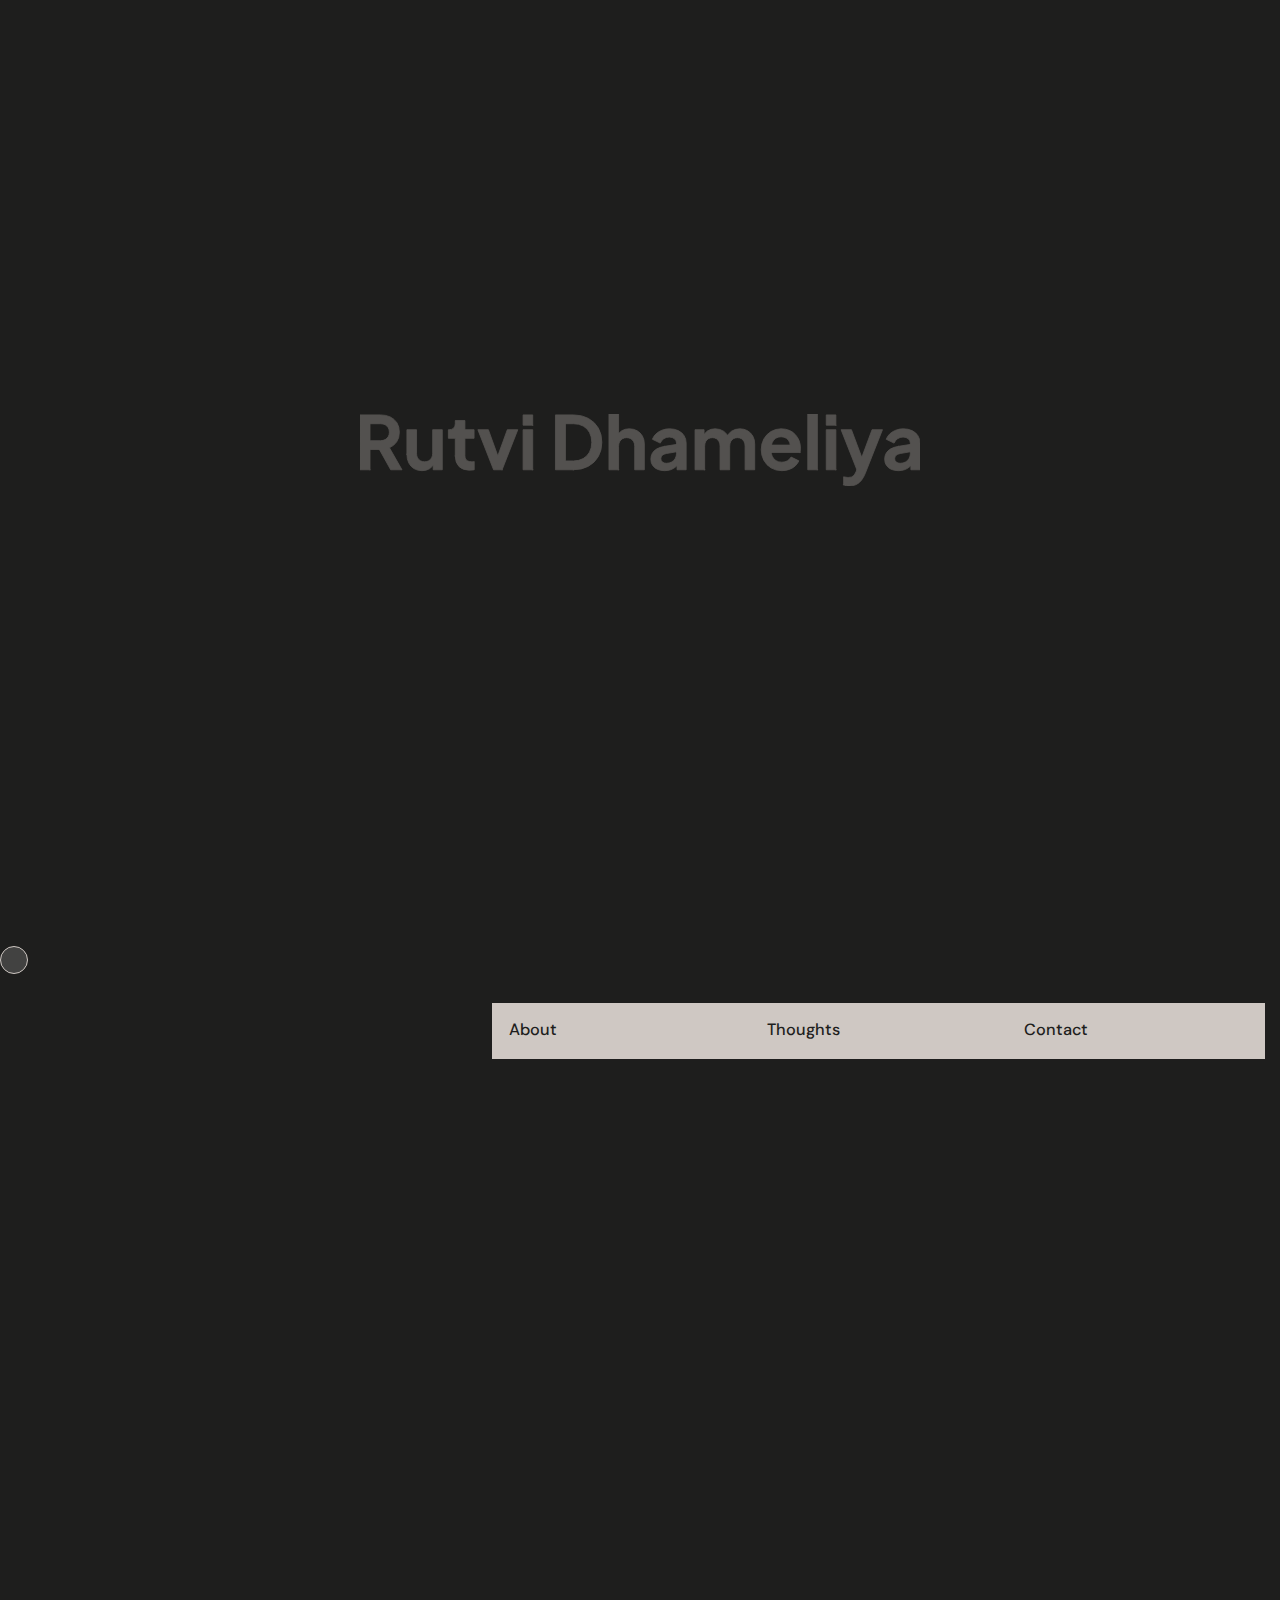
<file: index.html>
<!DOCTYPE html>
<html lang="en">
	<head>
		<meta charset="utf-8">
	    <title>Rutvi Dhameliya</title>
	    <meta name="description" content="Rutvi Dhameliya is a Backend Developer specializing in PHP, CodeIgniter, and Shopify App Development">
	    <meta name="author" content="Rutvi Dhameliya">
	    <meta name="viewport" content="width=device-width, initial-scale=1">
	    <link rel="canonical" href="https://rutvi-dhameliya.netlify.app/">

	    <!-- Open Graph / Facebook -->
	    <meta property="og:type" content="website">
	    <meta property="og:url" content="https://rutvi-dhameliya.netlify.app/">
	    <meta property="og:title" content="Rutvi Dhameliya | Backend PHP Developer">
	    <meta property="og:description" content="Specializing in PHP, CodeIgniter, and Shopify App Development.">
	    <meta property="og:image" content="https://rutvi-dhameliya.netlify.app/assets/images/og-image.jpg">

	    <!-- Twitter -->
	    <meta property="twitter:card" content="summary_large_image">
	    <meta property="twitter:title" content="Rutvi Dhameliya | Backend PHP Developer">
	    <meta property="twitter:description" content="Specializing in PHP, CodeIgniter, and Shopify App Development.">
	    <meta property="twitter:image" content="https://rutvi-dhameliya.netlify.app/assets/images/og-image.jpg">

	    <!-- Styles -->
	    <link rel="stylesheet" href="assets/css/style.css">

	    <!-- Favicon -->
	    <link rel="apple-touch-icon" sizes="180x180" href="assets/images/apple-touch-icon.png">
	    <link rel="icon" type="image/png" sizes="32x32" href="assets/images/favicon-32x32.png">
	    <link rel="icon" type="image/png" sizes="16x16" href="assets/images/favicon-16x16.png">
	</head>
	<script type="application/ld+json">
    {
        "@context": "https://schema.org",
        "@type": "Person",
        "name": "Rutvi Dhameliya",
        "jobTitle": "Backend PHP Developer",
        "url": "https://rutvi-dhameliya.netlify.app/",
        "description": "Rutvi Dhameliya is a Backend Developer specializing in PHP, CodeIgniter, and Shopify App Development.",
        "sameAs": ["https://www.linkedin.com/in/rutvi-dhameliya-685384228/", "https://github.com/Rutvi222"],
        "knowsAbout": ["PHP", "CodeIgniter", "JavaScript", "JQuery", "MySQL", "HTML/CSS"]
    }
    </script>
	<body>
		<div id="loaderPrecent" class="loader-visual ">
			<div class="loader-visual__logo"><img src="assets/images/logo-opacity.svg" width="230" alt=""><img src="assets/images/logo.svg" width="230" alt=""></div>
		</div>
		<div class="cursor"></div>
		<div data-fullscreen class="wrapper wrapper_full">
			<header data-watch data-watch-once class="header">
				<div class="header__container">
					<div class="header__wrapper">
						<div class="big-line-top line width "></div>
						<div class="header__menu menu">
							<div class="line left top height"></div>
							<div class="line left bottom width"></div>
							<div class="line right top height"></div>
							<div data-opacity-text class="menu__date"></div>
							<a href="#" class="menu__icon icon-menu relative">
								<div class="line left top height md3"></div>
								<div class="icon-menu__wrapper"><span></span></div>
							</a>
							<nav class="menu__body">
								<div class="menu__after"></div>
								<ul data-hover-parent data-hover-horizon class="menu__list relative">
									<li class="line left top height md3"></li>
									<li class="line left top width md3"></li>
									<li class="line right top height md3"></li>
									<li class="menu__item relative md3">
										<div class="line left bottom width md3"></div>
										<a data-hover-target href="index.html" class="menu__link _active">
											<span data-opacity-text data-hover-content>Home</span>
										</a>
									</li>
									<li class="menu__item relative">
										<div class="line left top height mmd3"></div>
										<div class="line left bottom width md3"></div>
										<a href="about.html" data-hover-target class="menu__link ">
											<span data-opacity-text data-hover-content>About</span>
										</a>
									</li>
									<li class="menu__item relative">
										<div class="line left top height mmd3"></div>
										<div class="line left bottom width md3"></div>
										<a href="blogs.html" data-hover-target class="menu__link ">
											<span data-opacity-text data-hover-content>Thoughts</span>
										</a>
									</li>
									<li class="menu__item relative">
										<div class="line left top height mmd3"></div>
										<div class="line left bottom width md3"></div>
										<a href="contact.html" data-hover-target class="menu__link ">
											<span data-opacity-text data-hover-content>Contact</span>
										</a>
									</li>
									<li class="menu__item relative md3">
										<div class="line left bottom width md3"></div>
										<div class="socials">
											<ul class="socials__list">
												<li><a href="https://www.linkedin.com/in/rutvi-dhameliya-685384228/" target="_blank" data-opacity-text class="socials__link link">LinkedIn</a></li>
												<li><a href="https://github.com/Rutvi222" target="_blank" data-opacity-text class="socials__link link text-an">GitHub</a></li>
												<li><a href="https://rutvi-dhameliya.hashnode.dev/" target="_blank" data-opacity-text class="socials__link link text-an">Articles</a></li>
											</ul>
										</div>
									</li>
								</ul>
							</nav>
						</div>
					</div>
				</div>
			</header>
			<main class="page page_home">
				<div class="page__container">
					<div class="page__main main-block">
						<div class="main-block__header">
							<div class="line left bottom width"></div>
							<a href="index.html" data-opacity-text class="main-block__is">RD</a>
							<h1 data-opacity-text class="main-block__title ">PHP Backend Developer</h1>
						</div>
						<div class="main-block__content content-block relative">
							<div class="line left top height"></div>
							<div class="line left bottom width"></div>
							<div class="line right top height"></div>
							<div data-opacity-text class="content-block__main description-content-block ">
								<p>A backend developer with over a year of experience focused on crafting reliable backend systems and writing clean code.</p>
							</div>
							<div class="content-block__info relative">
								<div class="line left top height"></div>
								<div class="socials">
									<ul class="socials__list">
										<li><a data-opacity-text href="https://www.linkedin.com/in/rutvi-dhameliya-685384228/" target="_blank" class="socials__link link">LinkedIn</a></li>
										<li><a data-opacity-text href="https://github.com/Rutvi222" target="_blank" class="socials__link link">GitHub</a></li>
										<li><a data-opacity-text href="https://rutvi-dhameliya.hashnode.dev/" target="_blank" class="socials__link link">Articles</a></li>
									</ul>
								</div>
							</div>
							<div class="content-block__footer footer-content-block relative">
								<div class="line left top width"></div>
								<div class="footer-content-block__about"><span data-opacity-text>Learning AI and Modern Web Technologies</span></div>
								<div class="footer-content-block__location relative">
									<div class="line left top height"></div>
									<span data-opacity-text>Always learning, always building.</span>
								</div>
							</div>
						</div>
					</div>
				</div>
			</main>
			<footer data-watch data-watch-once class="footer">
				<div class="footer__container">
					<div class="footer__wrapper">
						<div data-opacity-text class="footer__name _active">Rutvi Dhameliya</div>
						<div class="big-line-bottom line width width-lr"></div>
					</div>
				</div>
			</footer>
		</div>
		<script src="assets/js/script.js" defer></script>
	</body>
</html><!DOCTYPE html>
<html lang="en">

<head>
	<meta charset="utf-8">
    <title>Rutvi Dhameliya</title>
    <meta name="description" content="Rutvi Dhameliya is a Backend Developer specializing in PHP, CodeIgniter, and Shopify App Development">
    <meta name="author" content="Rutvi Dhameliya">
    <meta name="viewport" content="width=device-width, initial-scale=1">
    <link rel="canonical" href="https://rutvi-dhameliya.netlify.app/">

    <!-- Open Graph / Facebook -->
    <meta property="og:type" content="website">
    <meta property="og:url" content="https://rutvi-dhameliya.netlify.app/">
    <meta property="og:title" content="Rutvi Dhameliya | Backend PHP Developer">
    <meta property="og:description" content="Specializing in PHP, CodeIgniter, and Shopify App Development.">
    <meta property="og:image" content="https://rutvi-dhameliya.netlify.app/assets/images/og-image.jpg">

    <!-- Twitter -->
    <meta property="twitter:card" content="summary_large_image">
    <meta property="twitter:title" content="Rutvi Dhameliya | Backend PHP Developer">
    <meta property="twitter:description" content="Specializing in PHP, CodeIgniter, and Shopify App Development.">
    <meta property="twitter:image" content="https://rutvi-dhameliya.netlify.app/assets/images/og-image.jpg">

    <!-- Styles -->
    <link rel="stylesheet" href="assets/css/style.css">

    <!-- Favicon -->
    <link rel="apple-touch-icon" sizes="180x180" href="assets/images/apple-touch-icon.png">
    <link rel="icon" type="image/png" sizes="32x32" href="assets/images/favicon-32x32.png">
    <link rel="icon" type="image/png" sizes="16x16" href="assets/images/favicon-16x16.png">
</head>

<body>
	<div id="loaderPrecent" class="loader-visual ">
		<div class="loader-visual__logo"><img src="assets/images/logo-opacity.svg" width="230" alt=""><img src="assets/images/logo.svg" width="230" alt=""></div>
	</div>
	<div class="cursor"></div>
	<div data-fullscreen class="wrapper wrapper_full">
		<header data-watch data-watch-once class="header">
			<div class="header__container">
				<div class="header__wrapper">
					<div class="big-line-top line width "></div>
					<div class="header__menu menu">
						<div class="line left top height"></div>
						<div class="line left bottom width"></div>
						<div class="line right top height"></div>
						<div data-opacity-text class="menu__date"></div>
						<a href="#" class="menu__icon icon-menu relative">
							<div class="line left top height md3"></div>
							<div class="icon-menu__wrapper"><span></span></div>
						</a>
						<nav class="menu__body">
							<div class="menu__after"></div>
							<ul data-hover-parent data-hover-horizon class="menu__list relative">
								<li class="line left top height md3"></li>
								<li class="line left top width md3"></li>
								<li class="line right top height md3"></li>
								<li class="menu__item relative md3">
									<div class="line left bottom width md3"></div>
									<a data-hover-target href="index.html" class="menu__link _active">
										<span data-opacity-text data-hover-content>Home</span>
									</a>
								</li>
								<li class="menu__item relative">
									<div class="line left top height mmd3"></div>
									<div class="line left bottom width md3"></div>
									<a href="about.html" data-hover-target class="menu__link ">
										<span data-opacity-text data-hover-content>About</span>
									</a>
								</li>
								<li class="menu__item relative">
									<div class="line left top height mmd3"></div>
									<div class="line left bottom width md3"></div>
									<a href="blogs.html" data-hover-target class="menu__link ">
										<span data-opacity-text data-hover-content>Thoughts</span>
									</a>
								</li>
								<li class="menu__item relative">
									<div class="line left top height mmd3"></div>
									<div class="line left bottom width md3"></div>
									<a href="contact.html" data-hover-target class="menu__link ">
										<span data-opacity-text data-hover-content>Contact</span>
									</a>
								</li>
								<li class="menu__item relative md3">
									<div class="line left bottom width md3"></div>
									<div class="socials">
										<ul class="socials__list">
											<li><a href="https://www.linkedin.com/in/rutvi-dhameliya-685384228/" target="_blank" data-opacity-text class="socials__link link">LinkedIn</a></li>
											<li><a href="https://github.com/Rutvi222" target="_blank" data-opacity-text class="socials__link link text-an">GitHub</a></li>
											<li><a href="https://rutvi-dhameliya.hashnode.dev/" target="_blank" data-opacity-text class="socials__link link text-an">Articles</a></li>
										</ul>
									</div>
								</li>
							</ul>
						</nav>
					</div>
				</div>
			</div>
		</header>
		<main class="page page_home">
			<div class="page__container">
				<div class="page__main main-block">
					<div class="main-block__header">
						<div class="line left bottom width"></div>
						<a href="index.html" data-opacity-text class="main-block__is">RD</a>
						<h1 data-opacity-text class="main-block__title ">PHP Backend Developer</h1>
					</div>
					<div class="main-block__content content-block relative">
						<div class="line left top height"></div>
						<div class="line left bottom width"></div>
						<div class="line right top height"></div>
						<div data-opacity-text class="content-block__main description-content-block ">
							<p>A backend developer with over a year of experience focused on crafting reliable backend systems and writing clean code.</p>
						</div>
						<div class="content-block__info relative">
							<div class="line left top height"></div>
							<div class="socials">
								<ul class="socials__list">
									<li><a data-opacity-text href="https://www.linkedin.com/in/rutvi-dhameliya-685384228/" target="_blank" class="socials__link link">LinkedIn</a></li>
									<li><a data-opacity-text href="https://github.com/Rutvi222" target="_blank" class="socials__link link">GitHub</a></li>
									<li><a data-opacity-text href="https://rutvi-dhameliya.hashnode.dev/" target="_blank" class="socials__link link">Articles</a></li>
								</ul>
							</div>
						</div>
						<div class="content-block__footer footer-content-block relative">
							<div class="line left top width"></div>
							<div class="footer-content-block__about"><span data-opacity-text>Learning AI and Modern Web Technologies</span></div>
							<div class="footer-content-block__location relative">
								<div class="line left top height"></div>
								<span data-opacity-text>Always learning, always building.</span>
							</div>
						</div>
					</div>
				</div>
			</div>
		</main>
		<footer data-watch data-watch-once class="footer">
			<div class="footer__container">
				<div class="footer__wrapper">
					<div data-opacity-text class="footer__name _active">Rutvi Dhameliya</div>
					<div class="big-line-bottom line width width-lr"></div>
				</div>
			</div>
		</footer>
	</div>
	<script src="assets/js/script.js" defer></script>
</body>

</html>
</file>
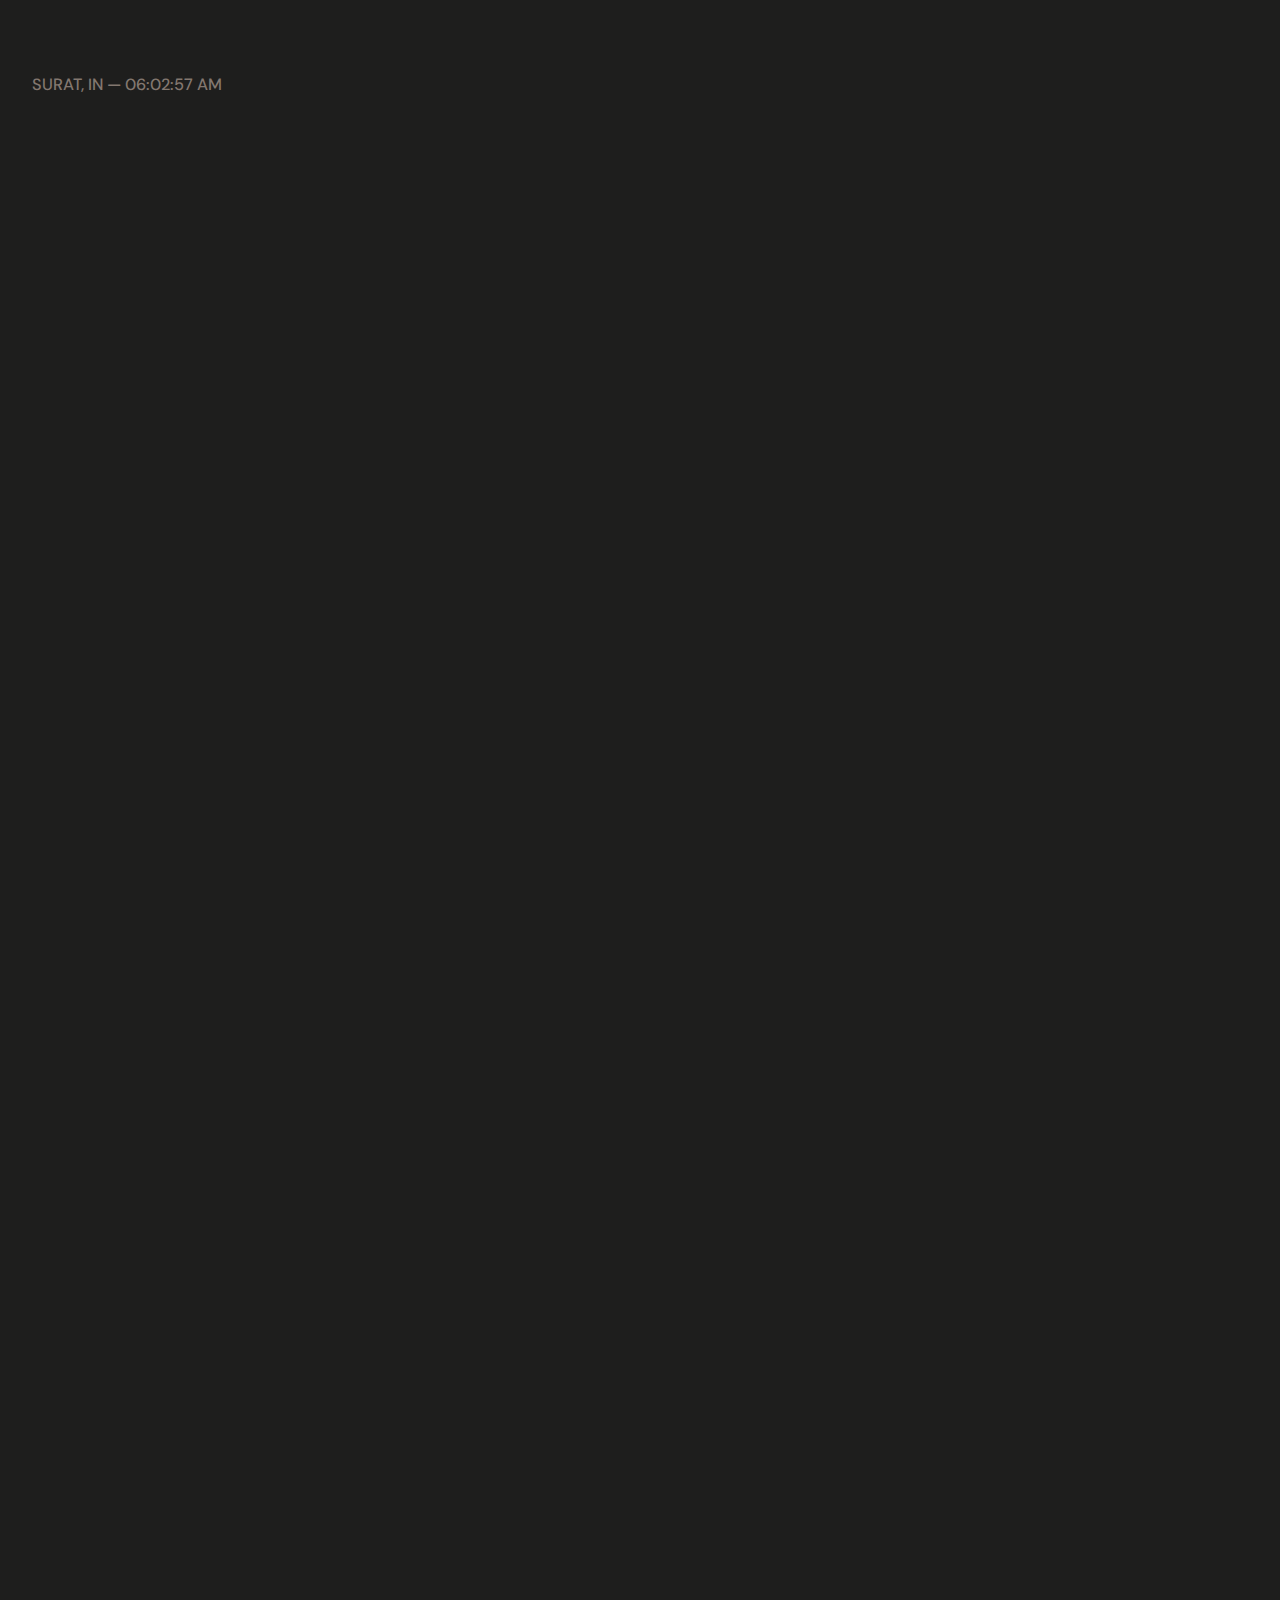
<file: about.html>
<!DOCTYPE html>
<html lang="en">

<head>
	<meta charset="UTF-8">
	<title>About | Rutvi Dhameliya</title>
	<meta name="description" content="Learn more about Rutvi Dhameliya, a backend developer skilled in PHP, CodeIgniter, MySQL, and Shopify app development. Passionate about designing scalable systems.">
    <meta name="author" content="Rutvi Dhameliya">
    <meta name="viewport" content="width=device-width, initial-scale=1">
    <link rel="canonical" href="https://rutvi-dhameliya.netlify.app/about">

    <!-- Open Graph -->
    <meta property="og:title" content="About Rutvi Dhameliya: Backend Developer">
    <meta property="og:description" content="Backend developer with experience in PHP, CodeIgniter, MySQL, and Shopify app development.">
    <meta property="og:type" content="website">
    <meta property="og:url" content="https://rutvi-dhameliya.netlify.app/about">
    <meta property="og:image" content="https://rutvi-dhameliya.netlify.app/assets/images/og-image.jpg">

    <!-- Twitter -->
    <meta name="twitter:card" content="summary_large_image">
    <meta name="twitter:title" content="About Rutvi Dhameliya">
    <meta name="twitter:description" content="PHP & Shopify backend developer building scalable systems and APIs.">
    <meta property="twitter:image" content="https://rutvi-dhameliya.netlify.app/assets/images/og-image.jpg">

    <!-- Styles -->
    <link rel="stylesheet" href="assets/css/style.css">

    <!-- Favicon -->
    <link rel="apple-touch-icon" sizes="180x180" href="assets/images/apple-touch-icon.png">
    <link rel="icon" type="image/png" sizes="32x32" href="assets/images/favicon-32x32.png">
    <link rel="icon" type="image/png" sizes="16x16" href="assets/images/favicon-16x16.png">
</head>

<body>
	<div id="loaderPrecent" class="loader-visual ">
		<div class="loader-visual__logo"><img src="assets/images/logo-opacity.svg" width="230" alt=""><img src="assets/images/logo.svg" width="230" alt=""></div>
	</div>

	<div class="cursor"></div>
	<div class="wrapper wrapper_an-page">
		<header data-watch data-watch-once class="header">
			<div class="header__container">
				<div class="header__wrapper">
					<div class="big-line-top line width "></div>
					<div class="header__menu menu">
						<div class="line left top height"></div>
						<div class="line left bottom width"></div>
						<div class="line right top height"></div>
						<div data-opacity-text class="menu__date"></div>
						<a href="#" class="menu__icon icon-menu relative">
							<div class="line left top height md3"></div>
							<div class="icon-menu__wrapper"><span></span></div>
						</a>
						<nav class="menu__body">
							<div class="menu__after"></div>
							<ul data-hover-parent data-hover-horizon class="menu__list relative">
								<li class="line left top height md3"></li>
								<li class="line left top width md3"></li>
								<li class="line right top height md3"></li>
								<li class="menu__item relative md3">
									<div class="line left bottom width md3"></div>
									<a data-hover-target href="index.html" class="menu__link ">
										<span data-opacity-text data-hover-content>Home</span>
									</a>
								</li>
								<li class="menu__item relative">
									<div class="line left top height mmd3"></div>
									<div class="line left bottom width md3"></div>
									<a href="about.html" data-hover-target class="menu__link _active">
										<span data-opacity-text data-hover-content>About</span>
									</a>
								</li>
								<li class="menu__item relative">
									<div class="line left top height mmd3"></div>
									<div class="line left bottom width md3"></div>
									<a href="blogs.html" data-hover-target class="menu__link ">
										<span data-opacity-text data-hover-content>Thoughts</span>
									</a>
								</li>
								<li class="menu__item relative">
									<div class="line left top height mmd3"></div>
									<div class="line left bottom width md3"></div>
									<a href="contact.html" data-hover-target class="menu__link ">
										<span data-opacity-text data-hover-content>Contact</span>
									</a>
								</li>
								<li class="menu__item relative md3">
									<div class="line left bottom width md3"></div>
									<div class="socials">
										<ul class="socials__list">
											<li><a href="https://www.linkedin.com/in/igorsokoltsov" target="_blank" data-opacity-text class="socials__link link">Linkedin</a></li>
											<li><a href="https://www.instagram.com/igorsokoltsov" target="_blank" data-opacity-text class="socials__link link text-an">Instagram</a></li>
											<li><a href="https://www.behance.net/igorsokoltsov" target="_blank" data-opacity-text class="socials__link link text-an">Behance</a></li>
										</ul>
									</div>
								</li>
							</ul>
						</nav>
					</div>
				</div>
			</div>
		</header>
		<main class="page page_about ">
			<div class="page__container">
				<div class="page__main main-block">
					<div data-watch data-watch-once data-watch-threshold="0.2" class="main-block__header">
						<div class="line left bottom width"></div>
						<a href="index.html" data-opacity-text class="main-block__is">RD</a>
						<h1 data-opacity-text class="main-block__title ">About</h1>
					</div>
					<div data-watch data-watch-once data-watch-threshold="0.2" class="main-block__content content-block">
						<div class="content-block__body body-content-block">
							<div class="body-content-block__image">
								<div data-opacity-image class="body-content-block__foto-ibg"></div>
							</div>
							<div class="body-content-block__wrapper relative">
								<div class="line right top height mmd3"></div>
								<div class="line top left width md3"></div>
								<div class="body-content-block__content relative">
									<div class="line left top height "></div>
									<div class="line right top height md3"></div>
									<div class="line left bottom width"></div>
									<div data-watch data-watch-once data-watch-threshold="0.2" class="body-content-block__description description-content-block ">
										<p data-opacity-text>Hello World,</p>
										<p data-opacity-text>With 1.5 year of professional experience, I have worked extensively on PHP and CodeIgniter-based backend systems, as well as Shopify app development. My expertise includes designing secure and scalable REST APIs, managing complex MySQL databases, and integrating third-party services for smooth eCommerce operations.</p>
										<p data-opacity-text>Beyond coding, I have a keen interest in problem-solving, optimizing workflows, and continuously learning new technologies to improve system performance and maintain high-quality code. I thrive in collaborative environments, enjoy sharing knowledge with peers, and take ownership of projects to ensure timely and reliable delivery.</p>
                                        <p data-opacity-text>In addition to development, I write technical blogs to share insights and best practices with the developer community. My articles cover topics such as scalable system design, effective backend strategies, and innovative ways to leverage AI in development workflows. Writing allows me to reflect on my experiences, help others grow, and stay engaged with evolving technologies.</p>
                                        <p data-opacity-text>I am always eager to take on new challenges, collaborate with talented teams, and contribute to projects that make a real impact. Whether it's building robust backend systems, exploring new technologies, or sharing knowledge through my writings, I aim to grow continuously and create meaningful solutions.</p>
									</div>
									<div data-watch data-watch-once data-watch-threshold="0.2" class="download relative">
										<div class="line left top width "></div>
										<a data-opacity-text href="rutvi_dhameliya.pdf" target="_blank" download class="download__btn link">View Résumé</a>
									</div>
								</div>
								<div class="body-content-block__info relative">
									<div class="line left top height"></div>
									<div class="line left bottom width"></div>
									<div class="line right top height md3"></div>
									<div class="socials">
										<ul class="socials__list">
                                            <li><a data-opacity-text href="https://www.linkedin.com/in/rutvi-dhameliya-685384228/" target="_blank" class="socials__link link">LinkedIn</a></li>
                                            <li><a data-opacity-text href="https://github.com/Rutvi222" target="_blank" class="socials__link link">GitHub</a></li>
                                            <li><a data-opacity-text href="https://rutvi-dhameliya.hashnode.dev/" target="_blank" class="socials__link link">Articles</a></li>
										</ul>
									</div>
								</div>
							</div>
						</div>
					</div>

					<div class="main-block__experience experience">
						<div class="experience__body ">
							<div data-watch data-watch-once data-watch-threshold="0.2" class="experience__header relative">
								<div class="line left bottom width"></div>
								<h2 data-opacity-text="" class="experience__title">Professional Experience</h2>
							</div>

							<div class="experience__wrapper ">
								<div data-watch data-watch-once data-watch-threshold="0.2" class="experience__item item-experience relative">
									<div class="line top left height"></div>
									<div class="line top right height"></div>
									<div class="line bottom left width"></div>
									<div data-sticky data-sticky-mobile="767" class="item-experience__aside ">
										<div data-opacity-text class="item-experience__date">Sep 2024 – Present</div>
									</div>
									<div class="item-experience__content content-item-experience relative">
										<div class="line top left height mmd3"></div>
										<div class="line top left width md3"></div>
										<div class="content-item-experience__block ">
											<div class="content-item-experience__header">
												<h3 data-opacity-text class="content-item-experience__title">Softpulse Infotech</h3>
												<div data-opacity-text class="content-item-experience__subtitle">PHP Backend Developer</div>
											</div>
											<div class="content-item-experience__body description">
												<p data-opacity-text>Worked on production-level backend systems using PHP and CodeIgniter, focusing on scalability, security, and maintainability.</p>
												<p data-opacity-text>Designed and maintained RESTful APIs to support frontend applications and external integrations.</p>
                                                <p data-opacity-text>Managed MySQL databases, including schema design, query optimization, and data integrity</p>
                                                <p data-opacity-text>Integrated third-party services and handled external API communications</p>
                                                <p data-opacity-text>Implemented background processes and event-based workflows using webhooks</p>
                                                <p data-opacity-text>Collaborated closely with frontend developers to ensure smooth data flow and reliable system behavior</p>
                                                <p data-opacity-text>Debugged and optimized existing codebases to improve performance and stability</p>
											</div>
										</div>
										<div class="content-item-experience__block ">
											<div class="content-item-experience__header">
												<h4 data-opacity-text class="content-item-experience__title">Technologies</h4>
											</div>
											<div class="content-item-experience__body ">
												<ul class="content-item-experience__list">
													<li data-opacity-text class="content-item-experience__list-item">PHP</li>
													<li data-opacity-text class="content-item-experience__list-item">CodeIgniter</li>
													<li data-opacity-text class="content-item-experience__list-item">MySQL</li>
													<li data-opacity-text class="content-item-experience__list-item">Shopify App Development</li>
                                                    <li data-opacity-text class="content-item-experience__list-item">JavaScript/jQuery</li>
                                                    <li data-opacity-text class="content-item-experience__list-item">Postman</li>
												</ul>
											</div>
										</div>
									</div>
								</div>
								<div data-watch data-watch-once data-watch-threshold="0.2" class="experience__item item-experience relative">
									<div class="line top left height"></div>
									<div class="line top right height"></div>
									<div class="line bottom left width"></div>
									<div data-sticky data-sticky-mobile="767" class="item-experience__aside ">
										<div data-opacity-text class="item-experience__date">Feb 2024 – Aug 2024</div>
									</div>
									<div class="item-experience__content content-item-experience relative">
										<div class="line top left height mmd3"></div>
										<div class="line top left width md3"></div>
										<div class="content-item-experience__block ">
											<div class="content-item-experience__header">
												<h3 data-opacity-text class="content-item-experience__title">SoftPulse Infotech</h3>
												<div data-opacity-text class="content-item-experience__subtitle">Web Development Intern</div>
											</div>
											<div class="content-item-experience__body description">
												<p data-opacity-text>Gained hands-on experience with HTML, CSS, JavaScript, jQuery, PHP, and CodeIgniter.</p>
												<p data-opacity-text>Assisted in developing backend functionality for small projects and internal tools.</p>
                                                <p data-opacity-text>Learned basics of Shopify app development and API integrations.</p>
                                                <p data-opacity-text>Completed guided project simulations to understand backend workflows and system design.</p>
											</div>
										</div>
										<div class="content-item-experience__block ">
											<div class="content-item-experience__header">
												<h4 data-opacity-text class="content-item-experience__title">Technologies</h4>
											</div>
											<div class="content-item-experience__body ">
												<ul class="content-item-experience__list">
													<li data-opacity-text class="content-item-experience__list-item">HTML/CSS</li>
													<li data-opacity-text class="content-item-experience__list-item">JavaScript/jQuery</li>
													<li data-opacity-text class="content-item-experience__list-item">PHP</li>
													<li data-opacity-text class="content-item-experience__list-item">CodeIgniter</li>
                                                    <li data-opacity-text class="content-item-experience__list-item">MySQL</li>
												</ul>
											</div>
										</div>
									</div>
								</div>
							</div>
						</div>
						<div class="experience__socials md3">
							<div data-watch data-watch-once data-watch-threshold="0.2" class="socials relative">
								<div class="line left top height "></div>
								<div class="line right top height "></div>
								<div class="line left bottom width "></div>
								<ul class="socials__list">
                                    <li><a data-opacity-text href="https://www.linkedin.com/in/rutvi-dhameliya-685384228/" target="_blank" class="socials__link link">LinkedIn</a></li>
                                    <li><a data-opacity-text href="https://github.com/Rutvi222" target="_blank" class="socials__link link">GitHub</a></li>
                                    <li><a data-opacity-text href="https://rutvi-dhameliya.hashnode.dev/" target="_blank" class="socials__link link">Articles</a></li>
								</ul>
							</div>
						</div>
					</div>

					<div class="main-block__experience experience"></div>
						<div class="experience__body ">
							<div data-watch data-watch-once data-watch-threshold="0.2" class="experience__header relative">
								<div class="line left bottom width"></div>
								<h2 data-opacity-text="" class="experience__title">Education</h2>
							</div>

							<div class="experience__wrapper ">
								<div data-watch data-watch-once data-watch-threshold="0.2" class="experience__item item-experience relative">
									<div class="line top left height"></div>
									<div class="line top right height"></div>
									<div class="line bottom left width"></div>
									<div data-sticky data-sticky-mobile="767" class="item-experience__aside ">
										<div data-opacity-text class="item-experience__date">December 2024</div>
									</div>
									<div class="item-experience__content content-item-experience relative">
										<div class="line top left height mmd3"></div>
										<div class="line top left width md3"></div>
										<div class="content-item-experience__block ">
											<div class="content-item-experience__header">
												<h3 data-opacity-text class="content-item-experience__title">ITM (SLS) Baroda University</h3>
												<div data-opacity-text class="content-item-experience__subtitle">B.Tech in Information Technology</div>
											</div>
										</div>
									</div>
								</div>
							</div>
						</div>
						<div class="experience__socials md3">
							<div data-watch data-watch-once data-watch-threshold="0.2" class="socials relative">
								<div class="line left top height "></div>
								<div class="line right top height "></div>
								<div class="line left bottom width "></div>
								<ul class="socials__list">
                                    <li><a data-opacity-text href="https://www.linkedin.com/in/rutvi-dhameliya-685384228/" target="_blank" class="socials__link link">LinkedIn</a></li>
                                    <li><a data-opacity-text href="https://github.com/Rutvi222" target="_blank" class="socials__link link">GitHub</a></li>
                                    <li><a data-opacity-text href="https://rutvi-dhameliya.hashnode.dev/" target="_blank" class="socials__link link">Articles</a></li>
								</ul>
							</div>
						</div>
					</div>
				</div>
			</div>
		</main>
		<footer data-watch data-watch-once class="footer">
			<div class="footer__container">
				<div class="footer__wrapper">
					<div data-opacity-text class="footer__name ">Rutvi Dhameliya</div>
					<div class="big-line-bottom line width width-lr"></div>
				</div>
			</div>
		</footer>
	</div>
	<script src="assets/js/script.js" defer></script>
</body>

</html>
</file>
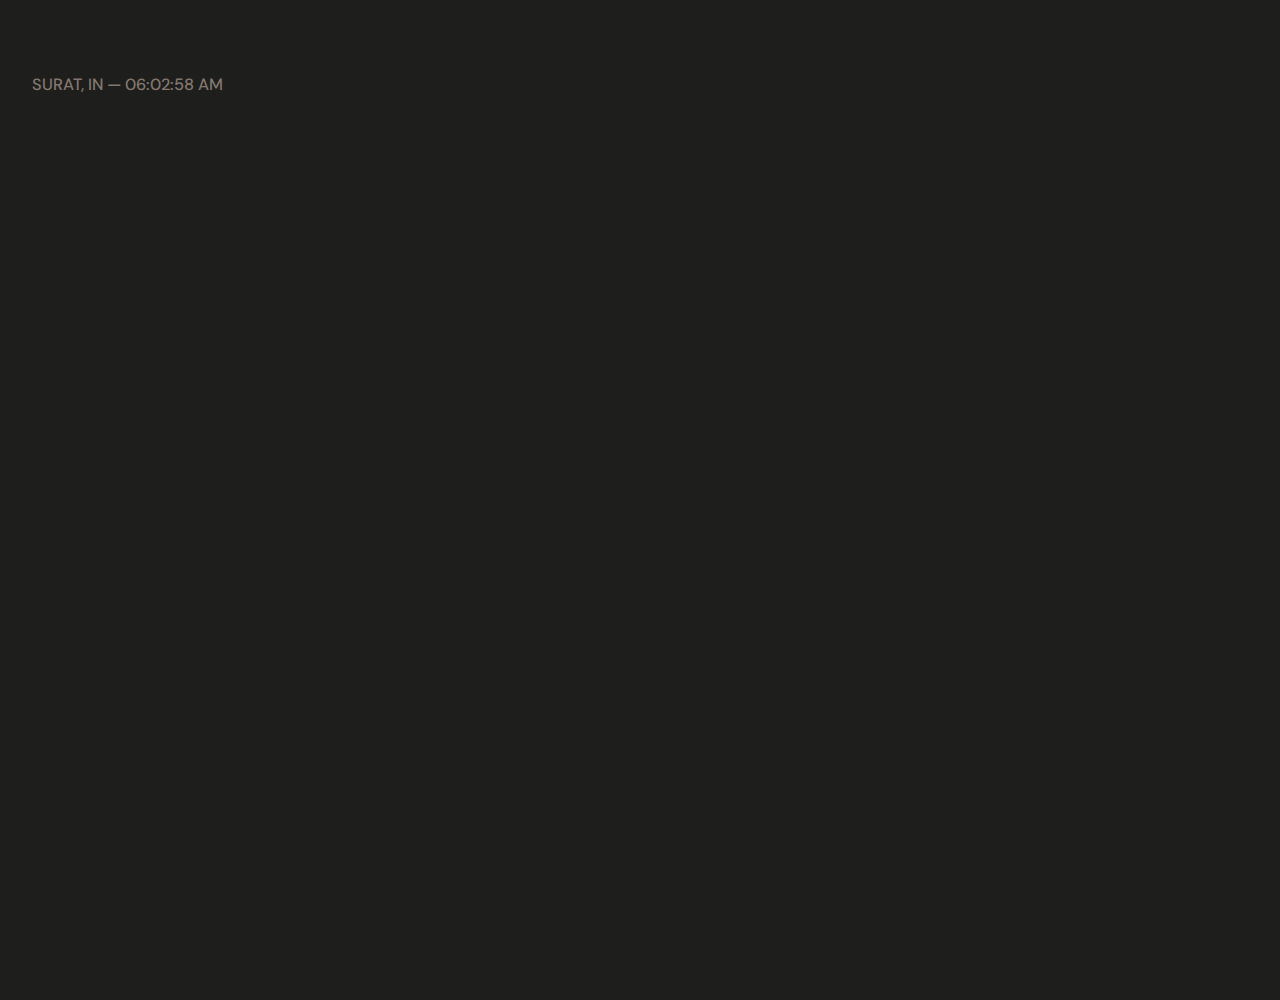
<file: blogs.html>
<!DOCTYPE html>
<html lang="en">

	<head>
		<meta charset="UTF-8">
		<title>Blogs | Rutvi Dhameliya</title>
		<meta name="description" content="Read technical blogs by Rutvi Dhameliya focused on backend engineering, system design, emerging trends, and developer experiences.">
		<meta name="author" content="Rutvi Dhameliya">
		<meta name="viewport" content="width=device-width, initial-scale=1">
		<link rel="canonical" href="https://rutvi-dhameliya.netlify.app/blogs">

		<!-- Open Graph -->
		<meta property="og:title" content="Technical Blogs by Rutvi Dhameliya">
		<meta property="og:description" content="Technical write-ups exploring backend engineering, architecture, development workflows, and modern technology trends.">
		<meta property="og:type" content="website">
		<meta property="og:url" content="https://rutvi-dhameliya.netlify.app/blogs">
		<meta property="og:image" content="https://rutvi-dhameliya.netlify.app/assets/images/og-image.jpg">

		<!-- Twitter -->
		<meta name="twitter:card" content="summary_large_image">
		<meta name="twitter:title" content="Technical Blogs – Rutvi Dhameliya">
		<meta name="twitter:description" content="A collection of technical articles sharing insights on backend engineering, scalable systems, modern development practices, and developer growth.">
		<meta property="twitter:image" content="https://rutvi-dhameliya.netlify.app/assets/images/og-image.jpg">

		<!-- Styles -->
		<link rel="stylesheet" href="assets/css/style.css?v=1.1">

		<!-- Favicon -->
		<link rel="apple-touch-icon" sizes="180x180" href="assets/images/apple-touch-icon.png">
		<link rel="icon" type="image/png" sizes="32x32" href="assets/images/favicon-32x32.png">
		<link rel="icon" type="image/png" sizes="16x16" href="assets/images/favicon-16x16.png">
	</head>
	<script type="application/ld+json">
    {
        "@context": "https://schema.org",
        "@type": "Blog",
        "url": "https://rutvi-dhameliya.netlify.app/blogs",
        "name": "Technical Blogs by Rutvi Dhameliya",
        "author": {
            "@type": "Person",
            "name": "Rutvi Dhameliya"
        },
    }
    </script>
	<body>
		<div id="loaderPrecent" class="loader-visual ">
			<div class="loader-visual__logo"><img src="assets/images/logo-opacity.svg" width="230" alt=""><img src="assets/images/logo.svg" width="230" alt=""></div>
		</div>
		<div class="cursor"></div>
		<div data-fullscreen class="wrapper wrapper_cases wrapper_full">
			<header data-watch data-watch-once class="header">
				<div class="header__container">
					<div class="header__wrapper">
						<div class="big-line-top line width "></div>
						<div class="header__menu menu">
							<div class="line left top height"></div>
							<div class="line left bottom width"></div>
							<div class="line right top height"></div>
							<div data-opacity-text class="menu__date"></div>
							<a href="#" class="menu__icon icon-menu relative">
								<div class="line left top height md3"></div>
								<div class="icon-menu__wrapper"><span></span></div>
							</a>
							<nav class="menu__body">
								<div class="menu__after"></div>
								<ul data-hover-parent data-hover-horizon class="menu__list relative">
									<li class="line left top height md3"></li>
									<li class="line left top width md3"></li>
									<li class="line right top height md3"></li>
									<li class="menu__item relative md3">
										<div class="line left bottom width md3"></div>
										<a data-hover-target href="index.html" class="menu__link ">
											<span data-opacity-text data-hover-content>Home</span>
										</a>
									</li>
									<li class="menu__item relative">
										<div class="line left top height mmd3"></div>
										<div class="line left bottom width md3"></div>
										<a href="about.html" data-hover-target class="menu__link ">
											<span data-opacity-text data-hover-content>About</span>
										</a>
									</li>
									<li class="menu__item relative">
										<div class="line left top height mmd3"></div>
										<div class="line left bottom width md3"></div>
										<a href="blogs.html" data-hover-target class="menu__link _active">
											<span data-opacity-text data-hover-content>Thoughts</span>
										</a>
									</li>
									<li class="menu__item relative">
										<div class="line left top height mmd3"></div>
										<div class="line left bottom width md3"></div>
										<a href="contact.html" data-hover-target class="menu__link ">
											<span data-opacity-text data-hover-content>Contact</span>
										</a>
									</li>
									<li class="menu__item relative md3">
										<div class="line left bottom width md3"></div>
										<div class="socials">
											<ul class="socials__list">
												<li><a href="https://www.linkedin.com/in/rutvi-dhameliya/" target="_blank" data-opacity-text class="socials__link link">LinkedIn</a></li>
												<li><a href="https://github.com/Rutvi222" target="_blank" data-opacity-text class="socials__link link text-an">GitHub</a></li>
												<li><a href="https://rutvi-dhameliya.hashnode.dev/" target="_blank" data-opacity-text class="socials__link link text-an">Articles</a></li>
											</ul>
										</div>
									</li>
								</ul>
							</nav>
						</div>
					</div>
				</div>
			</header>
			<main class="page page_cases">
				<div class="page__container">

					<div class="page__main main-block">
						<div class="main-block__header">
							<div class="line left bottom width"></div>
							<a href="index.html" data-opacity-text class="main-block__is">RD</a>
							<h1 data-opacity-text class="main-block__title ">Technical Write-ups</h1>
						</div>
						<div class="main-block__content content-block relative">
							<div class="content-block__image-block">
								<div class="content-block__image"></div>
							</div>
							<div class="content-block__wrapper relative">
								<div class="line top left height"></div>
								<div class="line top right height"></div>
								<div class="line bottom left width"></div>
								<div class="content-block__main ">
									<ul data-hover-parent class="cases-list"></ul>
								</div>
								<div class="content-block__info relative">
									<div class="line left top height mmd3"></div>
									<div class="socials">
										<ul class="socials__list">
											<li><a data-opacity-text href="https://www.linkedin.com/in/rutvi-dhameliya/" target="_blank" class="socials__link link">LinkedIn</a></li>
											<li><a data-opacity-text href="https://github.com/Rutvi222" target="_blank" class="socials__link link">GitHub</a></li>
											<li><a data-opacity-text href="https://rutvi-dhameliya.hashnode.dev/" target="_blank" class="socials__link link">Articles</a></li>
										</ul>
									</div>
								</div>
							</div>
						</div>
					</div>
				</div>
			</main>
			<footer data-watch data-watch-once class="footer">
				<div class="footer__container">
					<div class="footer__wrapper">
						<div data-opacity-text class="footer__name ">Rutvi Dhameliya</div>
						<div class="big-line-bottom line width width-lr"></div>
					</div>
				</div>
			</footer>
		</div>
		<script src="assets/js/script.js?v=1.1" defer></script>
	</body>

</html>
</file>
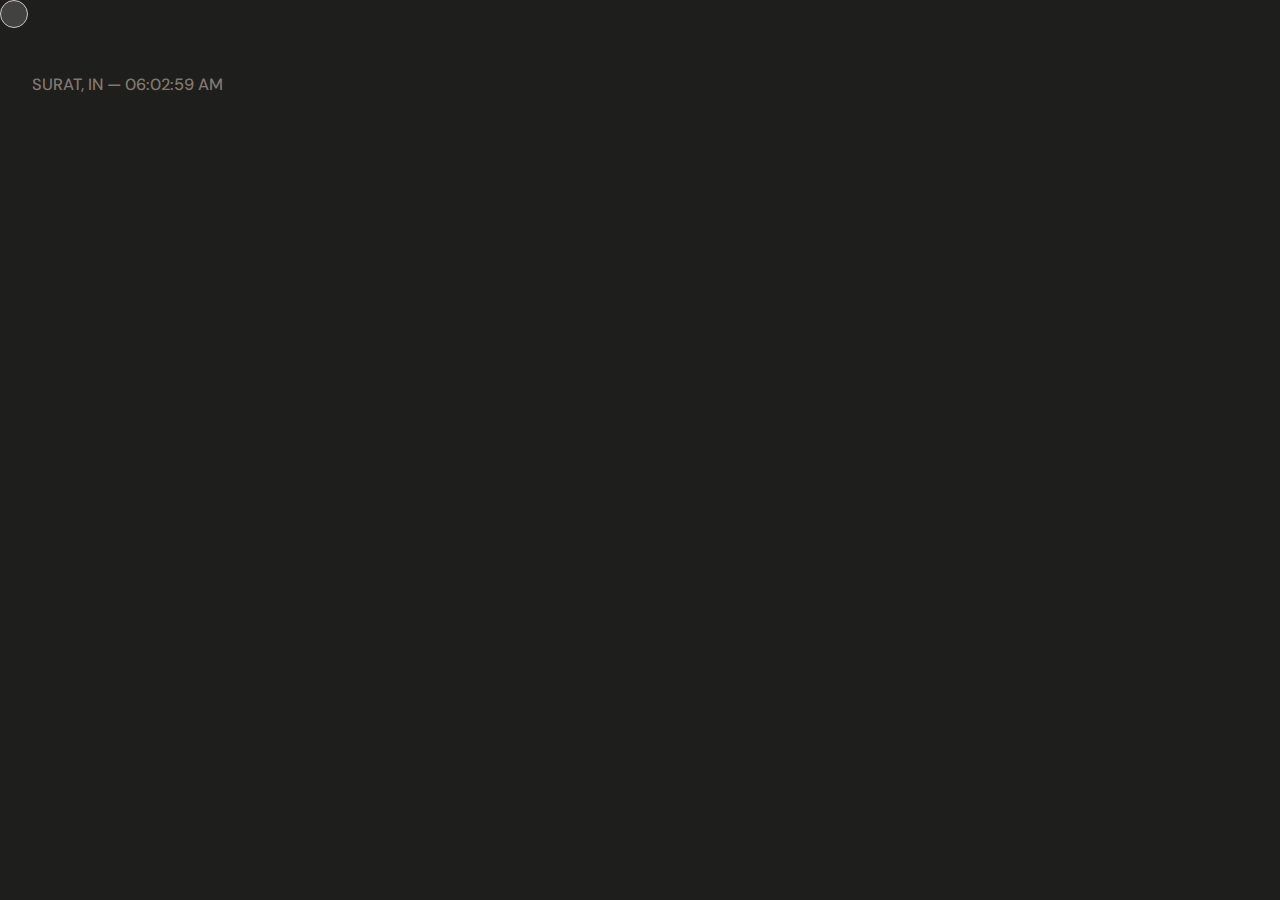
<file: contact.html>
<!DOCTYPE html>
<html lang="en">
	<head>
		<meta charset="UTF-8">
		<title>Contact | Rutvi Dhameliya</title>
		<meta name="description" content="Connect with Rutvi Dhameliya for collaborations, discussions, or opportunities. Open to meaningful conversations and ideas.">
	    <meta name="author" content="Rutvi Dhameliya">
	    <meta name="viewport" content="width=device-width, initial-scale=1">
	    <link rel="canonical" href="https://rutvi-dhameliya.netlify.app/contact">

	    <!-- Open Graph / Facebook -->
	    <meta property="og:type" content="website">
	    <meta property="og:url" content="https://rutvi-dhameliya.netlify.app/contact">
	    <meta property="og:title" content="Get in Touch – Rutvi Dhameliya">
	    <meta property="og:description" content="Reach out to Rutvi Dhameliya for collaborations, opportunities, or professional inquiries.">
	    <meta property="og:image" content="https://rutvi-dhameliya.netlify.app/assets/images/og-image.jpg">

	    <!-- Twitter -->
	    <meta property="twitter:card" content="summary_large_image">
	    <meta property="twitter:title" content="Get in Touch – Rutvi Dhameliya">
	    <meta property="twitter:description" content="Connect with Rutvi Dhameliya for collaborations and opportunities.">
	    <meta property="twitter:image" content="https://rutvi-dhameliya.netlify.app/assets/images/og-image.jpg">

	    <!-- Styles -->
	    <link rel="stylesheet" href="assets/css/style.css?v=1.1">

	    <!-- Favicon -->
	    <link rel="apple-touch-icon" sizes="180x180" href="assets/images/apple-touch-icon.png">
	    <link rel="icon" type="image/png" sizes="32x32" href="assets/images/favicon-32x32.png">
	    <link rel="icon" type="image/png" sizes="16x16" href="assets/images/favicon-16x16.png">
	</head>
	<script type="application/ld+json">
    {
        "@context": "https://schema.org",
        "@type": "ContactPage",
        "name": "Contact Rutvi Dhameliya",
        "mainEntity": {
        "@type": "Person",
        "name": "Rutvi Dhameliya",
        "email": "mailto:rutvidhameliya222@gmail.com",
        "sameAs": [
            "https://www.linkedin.com/in/rutvi-dhameliya/",
            "https://github.com/Rutvi222"
        ]
        }
    }
    </script>
	<body>
		<div id="loaderPrecent" class="loader-visual ">
			<div class="loader-visual__logo"><img src="assets/images/logo-opacity.svg" width="230" alt=""><img src="assets/images/logo.svg" width="230" alt=""></div>
		</div>
		<div class="cursor"></div>
		<div data-fullscreen class="wrapper wrapper_full">
			<header data-watch data-watch-once class="header">
				<div class="header__container">
					<div class="header__wrapper">
						<div class="big-line-top line width "></div>
						<div class="header__menu menu">
							<div class="line left top height"></div>
							<div class="line left bottom width"></div>
							<div class="line right top height"></div>
							<div data-opacity-text class="menu__date"></div>
							<a href="#" class="menu__icon icon-menu relative">
								<div class="line left top height md3"></div>
								<div class="icon-menu__wrapper"><span></span></div>
							</a>
							<nav class="menu__body">
								<div class="menu__after"></div>
								<ul data-hover-parent data-hover-horizon class="menu__list relative">
									<li class="line left top height md3"></li>
									<li class="line left top width md3"></li>
									<li class="line right top height md3">
									<li class="menu__item relative md3">
										<div class="line left bottom width md3"></div>
										<a data-hover-target href="index.html" class="menu__link ">
											<span data-opacity-text data-hover-content>Home</span>
										</a>
									</li>
									<li class="menu__item relative">
										<div class="line left top height mmd3"></div>
										<div class="line left bottom width md3"></div>
										<a href="about.html" data-hover-target class="menu__link ">
											<span data-opacity-text data-hover-content>About</span>
										</a>
									</li>
									<li class="menu__item relative">
										<div class="line left top height mmd3"></div>
										<div class="line left bottom width md3"></div>
										<a href="blogs.html" data-hover-target class="menu__link ">
											<span data-opacity-text data-hover-content>Thoughts</span>
										</a>
									</li>
									<li class="menu__item relative">
										<div class="line left top height mmd3"></div>
										<div class="line left bottom width md3"></div>
										<a href="contact.html" data-hover-target class="menu__link _active">
											<span data-opacity-text data-hover-content>Contact</span>
										</a>
									</li>
									<li class="menu__item relative md3">
										<div class="line left bottom width md3"></div>
										<div class="socials">
											<ul class="socials__list">
												<li><a href="https://www.linkedin.com/in/rutvi-dhameliya/" target="_blank" data-opacity-text class="socials__link link ">Linkedin</a></li>
												<li><a href="https://github.com/Rutvi222" target="_blank" data-opacity-text class="socials__link link text-an">GitHub</a></li>
												<li><a href="https://rutvi-dhameliya.hashnode.dev/" target="_blank" data-opacity-text class="socials__link link text-an">Articles</a></li>
											</ul>
										</div>
									</li>
								</ul>
							</nav>
						</div>
					</div>
				</div>
			</header>
			<main class="page page_contact">
				<div class="page__container">
					<div class="page__main main-block">
						<div class="main-block__header">
							<div class="line left bottom width"></div>
							<a href="index.html" data-opacity-text class="main-block__is">RD</a>
							<h1 data-opacity-text class="main-block__title ">Contact</h1>
						</div>
						<div class="main-block__content content-block relative">
							<div class="line left top height"></div>
							<div class="line right top height"></div>
							<div class="content-block__main contact-content-block ">
								<div data-opacity-text class="contact-content-block__text">
									Got something in mind or simply want to say hello? Let's connect and explore how we can create something impactful together.
								</div>
								<ul class="contact-content-block__list">
									<li class="contact-content-block__item"><a data-opacity-text href="mailto:rutvidhameliya222@gmail.com" class="contact-content-block__link link">rutvidhameliya222@gmail.com</a></li>
								</ul>
							</div>
							<div class="line left bottom width"></div>
							<div class="content-block__info relative">
								<div class="line left top height"></div>
								<div class="socials">
									<ul class="socials__list">
										<li><a data-opacity-text href="https://www.linkedin.com/in/rutvi-dhameliya/" target="_blank" class="socials__link link">LinkedIn</a></li>
										<li><a data-opacity-text href="https://github.com/Rutvi222" target="_blank" class="socials__link link">GitHub</a></li>
										<li><a data-opacity-text href="https://rutvi-dhameliya.hashnode.dev/" target="_blank" class="socials__link link">Articles</a></li>
									</ul>
								</div>
							</div>
						</div>
					</div>
				</div>
			</main>
			<footer data-watch data-watch-once class="footer">
				<div class="footer__container">
					<div class="footer__wrapper">
						<div data-opacity-text class="footer__name ">Rutvi Dhameliya</div>
						<div class="big-line-bottom line width width-lr"></div>
					</div>
				</div>
			</footer>

		</div>
		<script src="assets/js/script.js?v=1.1" defer></script>
	</body>
</html>
</file>
<file: assets/css/style.css>
@import url('https://fonts.googleapis.com/css2?family=DM+Sans:ital,opsz,wght@0,9..40,100..1000;1,9..40,100..1000&display=swap');

:root {
    --font-DMSans : "DM Sans", sans-serif;
}

:root {
    --color-1                   : #cfc8c3;
    --color-1-lighter           : #e5e1de;
    --color-1-light             : #d9d3cf;
    --color-1-dark              : #b8b1ac;
    --color-1-darker            : #9f9893;
    --color-2                   : #504c4a;
    --body-color                : #1e1e1d;
    --color-text                : #83776f;
    --color-white               : #ffffff;
    --color-white-2             : #fffffff5;
    --color-gery-1              : #ffffff80;
    --color-gery-2              : #ffffffb3;
    --cursor-bg-color           : #ffffff29;
    --cursor-hover-bg-color     : #1e1e1db3;
}


.loader-visual {
    align-items: center;
    color: var(--color-white);
    display: flex;
    left: 0;
    justify-content: center;
    opacity: 1;
    position: fixed;
    pointer-events: auto;
    top: 0;
    bottom: 0;
    right: 0;
    z-index: 1000;
    transition: all .8s cubic-bezier(.645, .045, .355, 1), scale 1s cubic-bezier(.645, .045, .355, 1);
    background-color: var(--body-color);
}

.loader-visual.is-hidden {
    opacity: 0;
    pointer-events: none;
    visibility: hidden;
    transform: scale(5);
    will-change: scale;
}

.loader-visual__logo {
    position: relative;
    height: auto;
    max-width: 80vw;
    width: 560px;
}

.loader-visual__logo img {
    height: auto;
    width: 100%;
}

.loader-visual__logo img:first-child {
    opacity: .3;
}

.loader-visual__logo img:last-child {
    -webkit-clip-path: polygon(0 0, var(--progress, 0) 0, var(--progress, 0) 100%, 0 100%);
    clip-path: polygon(0 0, var(--progress, 0) 0, var(--progress, 0) 100%, 0 100%);
    left: 0;
    top: 0;
    position: absolute;
    width: 100%;
    transition: -webkit-clip-path .2s cubic-bezier(.645, .045, .355, 1);
    transition: clip-path .2s cubic-bezier(.645, .045, .355, 1);
    transition: clip-path .2s cubic-bezier(.645, .045, .355, 1), -webkit-clip-path .2s cubic-bezier(.645, .045, .355, 1);
}

* {
    padding: 0;
    margin: 0;
    border: 0;
    box-sizing: border-box;
}

*,:after,:before {
    -webkit-box-sizing: border-box;
    box-sizing: border-box;
}

body,html {
    height: 100%;
    min-width: 320px;
}

body {
    color: var(--color-text);
    line-height: 1;
    font-family: var(--font-DMSans);
    font-size: 1rem;
    -ms-text-size-adjust: 100%;
    -moz-text-size-adjust: 100%;
    -webkit-text-size-adjust: 100%;
    -webkit-font-smoothing: antialiased;
    -moz-osx-font-smoothing: grayscale;
}

button,input,textarea {
    font-family: var(--font-DMSans);
    font-size: inherit;
}

button {
    color: inherit;
    background-color: inherit;
}

a {
    color: inherit;
    text-decoration: none;
    -webkit-tap-highlight-color: transparent;
}

ul li {
    list-style: none;
}

img {
    vertical-align: top;
}

h1,h2,h3,h4,h5,h6 {
    font-weight: inherit;
    font-size: inherit;
}

* {
    cursor: none!important;
}

.cursor {
    width: 28px;
    height: 28px;
    background-color: var(--cursor-bg-color);
    border: 1px solid var(--color-1);
    border-radius: 50%;
    position: fixed;
    pointer-events: none;
    z-index: 1000;
    will-change: transform;
    -webkit-transition: width .3s ease 0s,height .3s ease 0s,background-color .3s ease 0s;
    -o-transition: width .3s ease 0s,height .3s ease 0s,background-color .3s ease 0s;
    transition: width .3s ease 0s,height .3s ease 0s,background-color .3s ease 0s;
}

.cursor.hover {
    background-color: var(--cursor-hover-bg-color);
}

.touch .cursor {
    display: none;
}

.cursor.hidden {
    opacity: 0;
}

.cursor.click {
    width: 16px;
    height: 16px;
    background-color: var(--color-gery-1);
    -webkit-transition: width .1s ease 0s,height .1s ease 0s,background-color .1s ease 0s;
    -o-transition: width .1s ease 0s,height .1s ease 0s,background-color .1s ease 0s;
    transition: width .1s ease 0s,height .1s ease 0s,background-color .1s ease 0s;
}

body {
    font-weight: 500;
    line-height: 1.5rem;
    background-color: var(--body-color);
}

.lock body {
    overflow: hidden;
    -ms-touch-action: none;
    touch-action: none;
    -ms-scroll-chaining: none;
    overscroll-behavior: none;
}

.wrapper {
    min-height: 100%;
    display: -webkit-box;
    display: -ms-flexbox;
    display: flex;
    -webkit-box-orient: vertical;
    -webkit-box-direction: normal;
    -ms-flex-direction: column;
    flex-direction: column;
    overflow: hidden;
}

.wrapper_full {
    min-height: auto;
    min-height: 100vh;
}

.wrapper_an-page [data-watch] .line.width {
    width: 0;
}

.wrapper_an-page [data-watch] .line.height {
    height: 0;
}

.wrapper_an-page [data-watch] [data-hover-target]._active {
    background-color: transparent;
}

.wrapper_an-page [data-watch] [data-opacity-text]::after {
    opacity: 0;
    -webkit-transform: translateY(900%);
    -ms-transform: translateY(900%);
    transform: translateY(900%);
    -webkit-transition: all 1.1s cubic-bezier(.23,1,.32,1);
    -o-transition: all 1.1s cubic-bezier(.23,1,.32,1);
    transition: all 1.1s cubic-bezier(.23,1,.32,1);
}

.wrapper_an-page [data-watch] [data-opacity-text] .animation span {
    -webkit-transform: translateY(300%);
    -ms-transform: translateY(300%);
    transform: translateY(300%);
    -webkit-transition: -webkit-transform 1.1s cubic-bezier(.23,1,.32,1);
    transition: -webkit-transform 1.1s cubic-bezier(.23,1,.32,1);
    -o-transition: transform 1.1s cubic-bezier(.23,1,.32,1);
    transition: transform 1.1s cubic-bezier(.23,1,.32,1);
    transition: transform 1.1s cubic-bezier(.23,1,.32,1),-webkit-transform 1.1s cubic-bezier(.23,1,.32,1);
}

.wrapper_an-page [data-watch] [data-opacity-image] {
    opacity: 0;
    -webkit-transform: scale(.95);
    -ms-transform: scale(.95);
    transform: scale(.95);
}

.wrapper_an-page [data-watch]._watcher-view .line.width {
    width: 100%;
    -webkit-transition: width 1s cubic-bezier(.215,.61,.355,1);
    -o-transition: width 1s cubic-bezier(.215,.61,.355,1);
    transition: width 1s cubic-bezier(.215,.61,.355,1);
}

.wrapper_an-page [data-watch]._watcher-view .line.height {
    height: 100%;
    -webkit-transition: height 1s .3s cubic-bezier(.215,.61,.355,1);
    -o-transition: height 1s .3s cubic-bezier(.215,.61,.355,1);
    transition: height 1s .3s cubic-bezier(.215,.61,.355,1);
}

.wrapper_an-page [data-watch]._watcher-view [data-hover-target]._active {
    background-color: var(--color-1-dark);
    -webkit-transition: all 1s .8s cubic-bezier(.215,.61,.355,1);
    -o-transition: all 1s .8s cubic-bezier(.215,.61,.355,1);
    transition: all 1s .8s cubic-bezier(.215,.61,.355,1);
}

.wrapper_an-page [data-watch]._watcher-view [data-opacity-text]::after {
    opacity: 1;
    -webkit-transform: translateY(0);
    -ms-transform: translateY(0);
    transform: translateY(0);
    -webkit-transition: all 1.1s cubic-bezier(.23,1,.32,1) 1s!important;
    -o-transition: all 1.1s cubic-bezier(.23,1,.32,1) 1s!important;
    transition: all 1.1s cubic-bezier(.23,1,.32,1) 1s!important;
}

.wrapper_an-page [data-watch]._watcher-view [data-opacity-text] .animation span {
    -webkit-transform: translateY(0);
    -ms-transform: translateY(0);
    transform: translateY(0);
    -webkit-transition: -webkit-transform 2.1s cubic-bezier(.23,1,.32,1) .8s!important;
    transition: -webkit-transform 2.1s cubic-bezier(.23,1,.32,1) .8s!important;
    -o-transition: transform 2.1s cubic-bezier(.23,1,.32,1) .8s!important;
    transition: transform 2.1s cubic-bezier(.23,1,.32,1) .8s!important;
    transition: transform 2.1s cubic-bezier(.23,1,.32,1) .8s,-webkit-transform 2.1s cubic-bezier(.23,1,.32,1) .8s!important;
}

.wrapper_an-page [data-watch]._watcher-view [data-opacity-image] {
    opacity: 1;
    -webkit-transform: scale(1);
    -ms-transform: scale(1);
    transform: scale(1);
    -webkit-transition: all 1.5s .9s cubic-bezier(.215,.61,.355,1);
    -o-transition: all 1.5s .9s cubic-bezier(.215,.61,.355,1);
    transition: all 1.5s .9s cubic-bezier(.215,.61,.355,1);
}

.wrapper_an-page [data-watch]._watcher-view .main-block__title .animation span {
    -webkit-transform: translateY(0);
    -ms-transform: translateY(0);
    transform: translateY(0);
    -webkit-transition: -webkit-transform 2.1s cubic-bezier(.23,1,.32,1) .9s!important;
    transition: -webkit-transform 2.1s cubic-bezier(.23,1,.32,1) .9s!important;
    -o-transition: transform 2.1s cubic-bezier(.23,1,.32,1) .9s!important;
    transition: transform 2.1s cubic-bezier(.23,1,.32,1) .9s!important;
    transition: transform 2.1s cubic-bezier(.23,1,.32,1) .9s,-webkit-transform 2.1s cubic-bezier(.23,1,.32,1) .9s!important;
}

.wrapper_an-page [data-watch]._watcher-view .body-content-block__description p:nth-child(1) .animation span {
    -webkit-transform: translateY(0);
    -ms-transform: translateY(0);
    transform: translateY(0);
    -webkit-transition: -webkit-transform 2.1s cubic-bezier(.23,1,.32,1) 1s!important;
    transition: -webkit-transform 2.1s cubic-bezier(.23,1,.32,1) 1s!important;
    -o-transition: transform 2.1s cubic-bezier(.23,1,.32,1) 1s!important;
    transition: transform 2.1s cubic-bezier(.23,1,.32,1) 1s!important;
    transition: transform 2.1s cubic-bezier(.23,1,.32,1) 1s,-webkit-transform 2.1s cubic-bezier(.23,1,.32,1) 1s!important;
}

.wrapper_an-page [data-watch]._watcher-view .body-content-block__description p:nth-child(2) .animation span {
    -webkit-transform: translateY(0);
    -ms-transform: translateY(0);
    transform: translateY(0);
    -webkit-transition: -webkit-transform 2.1s cubic-bezier(.23,1,.32,1) 1.1s!important;
    transition: -webkit-transform 2.1s cubic-bezier(.23,1,.32,1) 1.1s!important;
    -o-transition: transform 2.1s cubic-bezier(.23,1,.32,1) 1.1s!important;
    transition: transform 2.1s cubic-bezier(.23,1,.32,1) 1.1s!important;
    transition: transform 2.1s cubic-bezier(.23,1,.32,1) 1.1s,-webkit-transform 2.1s cubic-bezier(.23,1,.32,1) 1.1s!important;
}

.wrapper_an-page [data-watch]._watcher-view .body-content-block__description p:nth-child(3) .animation span {
    -webkit-transform: translateY(0);
    -ms-transform: translateY(0);
    transform: translateY(0);
    -webkit-transition: -webkit-transform 2.1s cubic-bezier(.23,1,.32,1) 1.2s!important;
    transition: -webkit-transform 2.1s cubic-bezier(.23,1,.32,1) 1.2s!important;
    -o-transition: transform 2.1s cubic-bezier(.23,1,.32,1) 1.2s!important;
    transition: transform 2.1s cubic-bezier(.23,1,.32,1) 1.2s!important;
    transition: transform 2.1s cubic-bezier(.23,1,.32,1) 1.2s,-webkit-transform 2.1s cubic-bezier(.23,1,.32,1) 1.2s!important;
}

.wrapper_an-page [data-watch]._watcher-view .body-content-block__description p:nth-child(4) .animation span {
    -webkit-transform: translateY(0);
    -ms-transform: translateY(0);
    transform: translateY(0);
    -webkit-transition: -webkit-transform 2.1s cubic-bezier(.23,1,.32,1) 1.3s!important;
    transition: -webkit-transform 2.1s cubic-bezier(.23,1,.32,1) 1.3s!important;
    -o-transition: transform 2.1s cubic-bezier(.23,1,.32,1) 1.3s!important;
    transition: transform 2.1s cubic-bezier(.23,1,.32,1) 1.3s!important;
    transition: transform 2.1s cubic-bezier(.23,1,.32,1) 1.3s,-webkit-transform 2.1s cubic-bezier(.23,1,.32,1) 1.3s!important;
}

.wrapper_an-page [data-watch]._watcher-view .download__btn .animation span {
    -webkit-transform: translateY(0);
    -ms-transform: translateY(0);
    transform: translateY(0);
    -webkit-transition: -webkit-transform 2.1s cubic-bezier(.23,1,.32,1) 1.4s!important;
    transition: -webkit-transform 2.1s cubic-bezier(.23,1,.32,1) 1.4s!important;
    -o-transition: transform 2.1s cubic-bezier(.23,1,.32,1) 1.4s!important;
    transition: transform 2.1s cubic-bezier(.23,1,.32,1) 1.4s!important;
    transition: transform 2.1s cubic-bezier(.23,1,.32,1) 1.4s,-webkit-transform 2.1s cubic-bezier(.23,1,.32,1) 1.4s!important;
}

.wrapper_an-page [data-watch]._watcher-view .body-content-block__info .socials__list li:nth-child(1) .animation span {
    -webkit-transform: translateY(0);
    -ms-transform: translateY(0);
    transform: translateY(0);
    -webkit-transition: -webkit-transform 2.1s cubic-bezier(.23,1,.32,1) 1.5s!important;
    transition: -webkit-transform 2.1s cubic-bezier(.23,1,.32,1) 1.5s!important;
    -o-transition: transform 2.1s cubic-bezier(.23,1,.32,1) 1.5s!important;
    transition: transform 2.1s cubic-bezier(.23,1,.32,1) 1.5s!important;
    transition: transform 2.1s cubic-bezier(.23,1,.32,1) 1.5s,-webkit-transform 2.1s cubic-bezier(.23,1,.32,1) 1.5s!important;
}

.wrapper_an-page [data-watch]._watcher-view .body-content-block__info .socials__list li:nth-child(2) .animation span {
    -webkit-transform: translateY(0);
    -ms-transform: translateY(0);
    transform: translateY(0);
    -webkit-transition: -webkit-transform 2.1s cubic-bezier(.23,1,.32,1) 1.6s!important;
    transition: -webkit-transform 2.1s cubic-bezier(.23,1,.32,1) 1.6s!important;
    -o-transition: transform 2.1s cubic-bezier(.23,1,.32,1) 1.6s!important;
    transition: transform 2.1s cubic-bezier(.23,1,.32,1) 1.6s!important;
    transition: transform 2.1s cubic-bezier(.23,1,.32,1) 1.6s,-webkit-transform 2.1s cubic-bezier(.23,1,.32,1) 1.6s!important;
}

.wrapper_an-page [data-watch]._watcher-view .body-content-block__info .socials__list li:nth-child(3) .animation span {
    -webkit-transform: translateY(0);
    -ms-transform: translateY(0);
    transform: translateY(0);
    -webkit-transition: -webkit-transform 2.1s cubic-bezier(.23,1,.32,1) 1.7s!important;
    transition: -webkit-transform 2.1s cubic-bezier(.23,1,.32,1) 1.7s!important;
    -o-transition: transform 2.1s cubic-bezier(.23,1,.32,1) 1.7s!important;
    transition: transform 2.1s cubic-bezier(.23,1,.32,1) 1.7s!important;
    transition: transform 2.1s cubic-bezier(.23,1,.32,1) 1.7s,-webkit-transform 2.1s cubic-bezier(.23,1,.32,1) 1.7s!important;
}

.wrapper_an-page [data-watch]._watcher-view .content-item-experience__subtitle .animation span {
    -webkit-transform: translateY(0);
    -ms-transform: translateY(0);
    transform: translateY(0);
    -webkit-transition: -webkit-transform 2.1s cubic-bezier(.23,1,.32,1) .9s!important;
    transition: -webkit-transform 2.1s cubic-bezier(.23,1,.32,1) .9s!important;
    -o-transition: transform 2.1s cubic-bezier(.23,1,.32,1) .9s!important;
    transition: transform 2.1s cubic-bezier(.23,1,.32,1) .9s!important;
    transition: transform 2.1s cubic-bezier(.23,1,.32,1) .9s,-webkit-transform 2.1s cubic-bezier(.23,1,.32,1) .9s!important;
}

.wrapper_an-page [data-watch]._watcher-view .description p:nth-child(1) .animation span {
    -webkit-transform: translateY(0);
    -ms-transform: translateY(0);
    transform: translateY(0);
    -webkit-transition: -webkit-transform 2.1s cubic-bezier(.23,1,.32,1) 1s!important;
    transition: -webkit-transform 2.1s cubic-bezier(.23,1,.32,1) 1s!important;
    -o-transition: transform 2.1s cubic-bezier(.23,1,.32,1) 1s!important;
    transition: transform 2.1s cubic-bezier(.23,1,.32,1) 1s!important;
    transition: transform 2.1s cubic-bezier(.23,1,.32,1) 1s,-webkit-transform 2.1s cubic-bezier(.23,1,.32,1) 1s!important;
}

.wrapper_an-page [data-watch]._watcher-view .description p:nth-child(2) .animation span {
    -webkit-transform: translateY(0);
    -ms-transform: translateY(0);
    transform: translateY(0);
    -webkit-transition: -webkit-transform 2.1s cubic-bezier(.23,1,.32,1) 1.1s!important;
    transition: -webkit-transform 2.1s cubic-bezier(.23,1,.32,1) 1.1s!important;
    -o-transition: transform 2.1s cubic-bezier(.23,1,.32,1) 1.1s!important;
    transition: transform 2.1s cubic-bezier(.23,1,.32,1) 1.1s!important;
    transition: transform 2.1s cubic-bezier(.23,1,.32,1) 1.1s,-webkit-transform 2.1s cubic-bezier(.23,1,.32,1) 1.1s!important;
}

.wrapper_an-page [data-watch]._watcher-view .description p:nth-child(3) .animation span {
    -webkit-transform: translateY(0);
    -ms-transform: translateY(0);
    transform: translateY(0);
    -webkit-transition: -webkit-transform 2.1s cubic-bezier(.23,1,.32,1) 1.2s!important;
    transition: -webkit-transform 2.1s cubic-bezier(.23,1,.32,1) 1.2s!important;
    -o-transition: transform 2.1s cubic-bezier(.23,1,.32,1) 1.2s!important;
    transition: transform 2.1s cubic-bezier(.23,1,.32,1) 1.2s!important;
    transition: transform 2.1s cubic-bezier(.23,1,.32,1) 1.2s,-webkit-transform 2.1s cubic-bezier(.23,1,.32,1) 1.2s!important;
}

.wrapper_an-page [data-watch]._watcher-view h4.content-item-experience__title .animation span {
    -webkit-transform: translateY(0);
    -ms-transform: translateY(0);
    transform: translateY(0);
    -webkit-transition: -webkit-transform 2.1s cubic-bezier(.23,1,.32,1) 1.2s!important;
    transition: -webkit-transform 2.1s cubic-bezier(.23,1,.32,1) 1.2s!important;
    -o-transition: transform 2.1s cubic-bezier(.23,1,.32,1) 1.2s!important;
    transition: transform 2.1s cubic-bezier(.23,1,.32,1) 1.2s!important;
    transition: transform 2.1s cubic-bezier(.23,1,.32,1) 1.2s,-webkit-transform 2.1s cubic-bezier(.23,1,.32,1) 1.2s!important;
}

.wrapper_an-page [data-watch]._watcher-view .content-item-experience__list li:nth-child(1)::after {
    opacity: 1;
    -webkit-transform: translateY(0);
    -ms-transform: translateY(0);
    transform: translateY(0);
    -webkit-transition: opacity 1.5s cubic-bezier(.23,1,.32,1) 1.8s,-webkit-transform 2.1s cubic-bezier(.23,1,.32,1) 1.2s!important;
    transition: opacity 1.5s cubic-bezier(.23,1,.32,1) 1.8s,-webkit-transform 2.1s cubic-bezier(.23,1,.32,1) 1.2s!important;
    -o-transition: opacity 1.5s cubic-bezier(.23,1,.32,1) 1.8s,transform 2.1s cubic-bezier(.23,1,.32,1) 1.2s!important;
    transition: opacity 1.5s cubic-bezier(.23,1,.32,1) 1.8s,transform 2.1s cubic-bezier(.23,1,.32,1) 1.2s!important;
    transition: opacity 1.5s cubic-bezier(.23,1,.32,1) 1.8s,transform 2.1s cubic-bezier(.23,1,.32,1) 1.2s,-webkit-transform 2.1s cubic-bezier(.23,1,.32,1) 1.2s!important;
}

.wrapper_an-page [data-watch]._watcher-view .content-item-experience__list li:nth-child(1) .animation span {
    -webkit-transform: translateY(0);
    -ms-transform: translateY(0);
    transform: translateY(0);
    -webkit-transition: -webkit-transform 2.1s cubic-bezier(.23,1,.32,1) 1.2s!important;
    transition: -webkit-transform 2.1s cubic-bezier(.23,1,.32,1) 1.2s!important;
    -o-transition: transform 2.1s cubic-bezier(.23,1,.32,1) 1.2s!important;
    transition: transform 2.1s cubic-bezier(.23,1,.32,1) 1.2s!important;
    transition: transform 2.1s cubic-bezier(.23,1,.32,1) 1.2s,-webkit-transform 2.1s cubic-bezier(.23,1,.32,1) 1.2s!important;
}

.wrapper_an-page [data-watch]._watcher-view .content-item-experience__list li:nth-child(2)::after {
    opacity: 1;
    -webkit-transform: translateY(0);
    -ms-transform: translateY(0);
    transform: translateY(0);
    -webkit-transition: opacity 1.5s cubic-bezier(.23,1,.32,1) 1.9s,-webkit-transform 2.1s cubic-bezier(.23,1,.32,1) 1.3s!important;
    transition: opacity 1.5s cubic-bezier(.23,1,.32,1) 1.9s,-webkit-transform 2.1s cubic-bezier(.23,1,.32,1) 1.3s!important;
    -o-transition: opacity 1.5s cubic-bezier(.23,1,.32,1) 1.9s,transform 2.1s cubic-bezier(.23,1,.32,1) 1.3s!important;
    transition: opacity 1.5s cubic-bezier(.23,1,.32,1) 1.9s,transform 2.1s cubic-bezier(.23,1,.32,1) 1.3s!important;
    transition: opacity 1.5s cubic-bezier(.23,1,.32,1) 1.9s,transform 2.1s cubic-bezier(.23,1,.32,1) 1.3s,-webkit-transform 2.1s cubic-bezier(.23,1,.32,1) 1.3s!important;
}

.wrapper_an-page [data-watch]._watcher-view .content-item-experience__list li:nth-child(2) .animation span {
    -webkit-transform: translateY(0);
    -ms-transform: translateY(0);
    transform: translateY(0);
    -webkit-transition: -webkit-transform 2.1s cubic-bezier(.23,1,.32,1) 1.3s!important;
    transition: -webkit-transform 2.1s cubic-bezier(.23,1,.32,1) 1.3s!important;
    -o-transition: transform 2.1s cubic-bezier(.23,1,.32,1) 1.3s!important;
    transition: transform 2.1s cubic-bezier(.23,1,.32,1) 1.3s!important;
    transition: transform 2.1s cubic-bezier(.23,1,.32,1) 1.3s,-webkit-transform 2.1s cubic-bezier(.23,1,.32,1) 1.3s!important;
}

.wrapper_an-page [data-watch]._watcher-view .content-item-experience__list li:nth-child(3)::after {
    opacity: 1;
    -webkit-transform: translateY(0);
    -ms-transform: translateY(0);
    transform: translateY(0);
    -webkit-transition: opacity 1.5s cubic-bezier(.23,1,.32,1) 2s,-webkit-transform 2.1s cubic-bezier(.23,1,.32,1) 1.4s!important;
    transition: opacity 1.5s cubic-bezier(.23,1,.32,1) 2s,-webkit-transform 2.1s cubic-bezier(.23,1,.32,1) 1.4s!important;
    -o-transition: opacity 1.5s cubic-bezier(.23,1,.32,1) 2s,transform 2.1s cubic-bezier(.23,1,.32,1) 1.4s!important;
    transition: opacity 1.5s cubic-bezier(.23,1,.32,1) 2s,transform 2.1s cubic-bezier(.23,1,.32,1) 1.4s!important;
    transition: opacity 1.5s cubic-bezier(.23,1,.32,1) 2s,transform 2.1s cubic-bezier(.23,1,.32,1) 1.4s,-webkit-transform 2.1s cubic-bezier(.23,1,.32,1) 1.4s!important;
}

.wrapper_an-page [data-watch]._watcher-view .content-item-experience__list li:nth-child(3) .animation span {
    -webkit-transform: translateY(0);
    -ms-transform: translateY(0);
    transform: translateY(0);
    -webkit-transition: -webkit-transform 2.1s cubic-bezier(.23,1,.32,1) 1.4s!important;
    transition: -webkit-transform 2.1s cubic-bezier(.23,1,.32,1) 1.4s!important;
    -o-transition: transform 2.1s cubic-bezier(.23,1,.32,1) 1.4s!important;
    transition: transform 2.1s cubic-bezier(.23,1,.32,1) 1.4s!important;
    transition: transform 2.1s cubic-bezier(.23,1,.32,1) 1.4s,-webkit-transform 2.1s cubic-bezier(.23,1,.32,1) 1.4s!important;
}

.wrapper_an-page [data-watch]._watcher-view .content-item-experience__list li:nth-child(4)::after {
    opacity: 1;
    -webkit-transform: translateY(0);
    -ms-transform: translateY(0);
    transform: translateY(0);
    -webkit-transition: opacity 1.5s cubic-bezier(.23,1,.32,1) 2.1s,-webkit-transform 2.1s cubic-bezier(.23,1,.32,1) 1.5s!important;
    transition: opacity 1.5s cubic-bezier(.23,1,.32,1) 2.1s,-webkit-transform 2.1s cubic-bezier(.23,1,.32,1) 1.5s!important;
    -o-transition: opacity 1.5s cubic-bezier(.23,1,.32,1) 2.1s,transform 2.1s cubic-bezier(.23,1,.32,1) 1.5s!important;
    transition: opacity 1.5s cubic-bezier(.23,1,.32,1) 2.1s,transform 2.1s cubic-bezier(.23,1,.32,1) 1.5s!important;
    transition: opacity 1.5s cubic-bezier(.23,1,.32,1) 2.1s,transform 2.1s cubic-bezier(.23,1,.32,1) 1.5s,-webkit-transform 2.1s cubic-bezier(.23,1,.32,1) 1.5s!important;
}

.wrapper_an-page [data-watch]._watcher-view .content-item-experience__list li:nth-child(4) .animation span {
    -webkit-transform: translateY(0);
    -ms-transform: translateY(0);
    transform: translateY(0);
    -webkit-transition: -webkit-transform 2.1s cubic-bezier(.23,1,.32,1) 1.5s!important;
    transition: -webkit-transform 2.1s cubic-bezier(.23,1,.32,1) 1.5s!important;
    -o-transition: transform 2.1s cubic-bezier(.23,1,.32,1) 1.5s!important;
    transition: transform 2.1s cubic-bezier(.23,1,.32,1) 1.5s!important;
    transition: transform 2.1s cubic-bezier(.23,1,.32,1) 1.5s,-webkit-transform 2.1s cubic-bezier(.23,1,.32,1) 1.5s!important;
}

.wrapper_an-page [data-watch]._watcher-view .content-item-experience__list li:nth-child(5)::after {
    opacity: 1;
    -webkit-transform: translateY(0);
    -ms-transform: translateY(0);
    transform: translateY(0);
    -webkit-transition: opacity 1.5s cubic-bezier(.23,1,.32,1) 2.2s,-webkit-transform 2.1s cubic-bezier(.23,1,.32,1) 1.6s!important;
    transition: opacity 1.5s cubic-bezier(.23,1,.32,1) 2.2s,-webkit-transform 2.1s cubic-bezier(.23,1,.32,1) 1.6s!important;
    -o-transition: opacity 1.5s cubic-bezier(.23,1,.32,1) 2.2s,transform 2.1s cubic-bezier(.23,1,.32,1) 1.6s!important;
    transition: opacity 1.5s cubic-bezier(.23,1,.32,1) 2.2s,transform 2.1s cubic-bezier(.23,1,.32,1) 1.6s!important;
    transition: opacity 1.5s cubic-bezier(.23,1,.32,1) 2.2s,transform 2.1s cubic-bezier(.23,1,.32,1) 1.6s,-webkit-transform 2.1s cubic-bezier(.23,1,.32,1) 1.6s!important;
}

.wrapper_an-page [data-watch]._watcher-view .content-item-experience__list li:nth-child(5) .animation span {
    -webkit-transform: translateY(0);
    -ms-transform: translateY(0);
    transform: translateY(0);
    -webkit-transition: -webkit-transform 2.1s cubic-bezier(.23,1,.32,1) 1.6s!important;
    transition: -webkit-transform 2.1s cubic-bezier(.23,1,.32,1) 1.6s!important;
    -o-transition: transform 2.1s cubic-bezier(.23,1,.32,1) 1.6s!important;
    transition: transform 2.1s cubic-bezier(.23,1,.32,1) 1.6s!important;
    transition: transform 2.1s cubic-bezier(.23,1,.32,1) 1.6s,-webkit-transform 2.1s cubic-bezier(.23,1,.32,1) 1.6s!important;
}

.wrapper_an-page [data-watch]._watcher-view .content-item-experience__list li:nth-child(6)::after {
    opacity: 1;
    -webkit-transform: translateY(0);
    -ms-transform: translateY(0);
    transform: translateY(0);
    -webkit-transition: opacity 1.5s cubic-bezier(.23,1,.32,1) 2.3s,-webkit-transform 2.1s cubic-bezier(.23,1,.32,1) 1.7s!important;
    transition: opacity 1.5s cubic-bezier(.23,1,.32,1) 2.3s,-webkit-transform 2.1s cubic-bezier(.23,1,.32,1) 1.7s!important;
    -o-transition: opacity 1.5s cubic-bezier(.23,1,.32,1) 2.3s,transform 2.1s cubic-bezier(.23,1,.32,1) 1.7s!important;
    transition: opacity 1.5s cubic-bezier(.23,1,.32,1) 2.3s,transform 2.1s cubic-bezier(.23,1,.32,1) 1.7s!important;
    transition: opacity 1.5s cubic-bezier(.23,1,.32,1) 2.3s,transform 2.1s cubic-bezier(.23,1,.32,1) 1.7s,-webkit-transform 2.1s cubic-bezier(.23,1,.32,1) 1.7s!important;
}

.wrapper_an-page [data-watch]._watcher-view .content-item-experience__list li:nth-child(6) .animation span {
    -webkit-transform: translateY(0);
    -ms-transform: translateY(0);
    transform: translateY(0);
    -webkit-transition: -webkit-transform 2.1s cubic-bezier(.23,1,.32,1) 1.7s!important;
    transition: -webkit-transform 2.1s cubic-bezier(.23,1,.32,1) 1.7s!important;
    -o-transition: transform 2.1s cubic-bezier(.23,1,.32,1) 1.7s!important;
    transition: transform 2.1s cubic-bezier(.23,1,.32,1) 1.7s!important;
    transition: transform 2.1s cubic-bezier(.23,1,.32,1) 1.7s,-webkit-transform 2.1s cubic-bezier(.23,1,.32,1) 1.7s!important;
}

.wrapper_an-page [data-watch]._watcher-view .content-item-experience__list li:nth-child(7)::after {
    opacity: 1;
    -webkit-transform: translateY(0);
    -ms-transform: translateY(0);
    transform: translateY(0);
    -webkit-transition: opacity 1.5s cubic-bezier(.23,1,.32,1) 2.4s,-webkit-transform 2.1s cubic-bezier(.23,1,.32,1) 1.7s!important;
    transition: opacity 1.5s cubic-bezier(.23,1,.32,1) 2.4s,-webkit-transform 2.1s cubic-bezier(.23,1,.32,1) 1.7s!important;
    -o-transition: opacity 1.5s cubic-bezier(.23,1,.32,1) 2.4s,transform 2.1s cubic-bezier(.23,1,.32,1) 1.7s!important;
    transition: opacity 1.5s cubic-bezier(.23,1,.32,1) 2.4s,transform 2.1s cubic-bezier(.23,1,.32,1) 1.7s!important;
    transition: opacity 1.5s cubic-bezier(.23,1,.32,1) 2.4s,transform 2.1s cubic-bezier(.23,1,.32,1) 1.7s,-webkit-transform 2.1s cubic-bezier(.23,1,.32,1) 1.7s!important;
}

.wrapper_an-page [data-watch]._watcher-view .content-item-experience__list li:nth-child(7) .animation span {
    -webkit-transform: translateY(0);
    -ms-transform: translateY(0);
    transform: translateY(0);
    -webkit-transition: -webkit-transform 2.1s cubic-bezier(.23,1,.32,1) 1.8s!important;
    transition: -webkit-transform 2.1s cubic-bezier(.23,1,.32,1) 1.8s!important;
    -o-transition: transform 2.1s cubic-bezier(.23,1,.32,1) 1.8s!important;
    transition: transform 2.1s cubic-bezier(.23,1,.32,1) 1.8s!important;
    transition: transform 2.1s cubic-bezier(.23,1,.32,1) 1.8s,-webkit-transform 2.1s cubic-bezier(.23,1,.32,1) 1.8s!important;
}

.wrapper_an-page [data-watch]._watcher-view .content-item-experience__list li:nth-child(8)::after {
    opacity: 1;
    -webkit-transform: translateY(0);
    -ms-transform: translateY(0);
    transform: translateY(0);
    -webkit-transition: opacity 1.5s cubic-bezier(.23,1,.32,1) 2.5s,-webkit-transform 2.1s cubic-bezier(.23,1,.32,1) 1.7s!important;
    transition: opacity 1.5s cubic-bezier(.23,1,.32,1) 2.5s,-webkit-transform 2.1s cubic-bezier(.23,1,.32,1) 1.7s!important;
    -o-transition: opacity 1.5s cubic-bezier(.23,1,.32,1) 2.5s,transform 2.1s cubic-bezier(.23,1,.32,1) 1.7s!important;
    transition: opacity 1.5s cubic-bezier(.23,1,.32,1) 2.5s,transform 2.1s cubic-bezier(.23,1,.32,1) 1.7s!important;
    transition: opacity 1.5s cubic-bezier(.23,1,.32,1) 2.5s,transform 2.1s cubic-bezier(.23,1,.32,1) 1.7s,-webkit-transform 2.1s cubic-bezier(.23,1,.32,1) 1.7s!important;
}

.wrapper_an-page [data-watch]._watcher-view .content-item-experience__list li:nth-child(8) .animation span {
    -webkit-transform: translateY(0);
    -ms-transform: translateY(0);
    transform: translateY(0);
    -webkit-transition: -webkit-transform 2.1s cubic-bezier(.23,1,.32,1) 1.9s!important;
    transition: -webkit-transform 2.1s cubic-bezier(.23,1,.32,1) 1.9s!important;
    -o-transition: transform 2.1s cubic-bezier(.23,1,.32,1) 1.9s!important;
    transition: transform 2.1s cubic-bezier(.23,1,.32,1) 1.9s!important;
    transition: transform 2.1s cubic-bezier(.23,1,.32,1) 1.9s,-webkit-transform 2.1s cubic-bezier(.23,1,.32,1) 1.9s!important;
}

.wrapper_an-page [data-watch]._watcher-view .content-item-experience__list li:nth-child(9)::after {
    opacity: 1;
    -webkit-transform: translateY(0);
    -ms-transform: translateY(0);
    transform: translateY(0);
    -webkit-transition: opacity 1.5s cubic-bezier(.23,1,.32,1) 2.6s,-webkit-transform 2.1s cubic-bezier(.23,1,.32,1) 1.7s!important;
    transition: opacity 1.5s cubic-bezier(.23,1,.32,1) 2.6s,-webkit-transform 2.1s cubic-bezier(.23,1,.32,1) 1.7s!important;
    -o-transition: opacity 1.5s cubic-bezier(.23,1,.32,1) 2.6s,transform 2.1s cubic-bezier(.23,1,.32,1) 1.7s!important;
    transition: opacity 1.5s cubic-bezier(.23,1,.32,1) 2.6s,transform 2.1s cubic-bezier(.23,1,.32,1) 1.7s!important;
    transition: opacity 1.5s cubic-bezier(.23,1,.32,1) 2.6s,transform 2.1s cubic-bezier(.23,1,.32,1) 1.7s,-webkit-transform 2.1s cubic-bezier(.23,1,.32,1) 1.7s!important;
}

.wrapper_an-page [data-watch]._watcher-view .content-item-experience__list li:nth-child(9) .animation span {
    -webkit-transform: translateY(0);
    -ms-transform: translateY(0);
    transform: translateY(0);
    -webkit-transition: -webkit-transform 2.1s cubic-bezier(.23,1,.32,1) 2s!important;
    transition: -webkit-transform 2.1s cubic-bezier(.23,1,.32,1) 2s!important;
    -o-transition: transform 2.1s cubic-bezier(.23,1,.32,1) 2s!important;
    transition: transform 2.1s cubic-bezier(.23,1,.32,1) 2s!important;
    transition: transform 2.1s cubic-bezier(.23,1,.32,1) 2s,-webkit-transform 2.1s cubic-bezier(.23,1,.32,1) 2s!important;
}

.wrapper_an-page [data-watch]._watcher-view .content-item-experience__list li:nth-child(10)::after {
    opacity: 1;
    -webkit-transform: translateY(0);
    -ms-transform: translateY(0);
    transform: translateY(0);
    -webkit-transition: opacity 1.5s cubic-bezier(.23,1,.32,1) 2.7s,-webkit-transform 2.1s cubic-bezier(.23,1,.32,1) 1.7s!important;
    transition: opacity 1.5s cubic-bezier(.23,1,.32,1) 2.7s,-webkit-transform 2.1s cubic-bezier(.23,1,.32,1) 1.7s!important;
    -o-transition: opacity 1.5s cubic-bezier(.23,1,.32,1) 2.7s,transform 2.1s cubic-bezier(.23,1,.32,1) 1.7s!important;
    transition: opacity 1.5s cubic-bezier(.23,1,.32,1) 2.7s,transform 2.1s cubic-bezier(.23,1,.32,1) 1.7s!important;
    transition: opacity 1.5s cubic-bezier(.23,1,.32,1) 2.7s,transform 2.1s cubic-bezier(.23,1,.32,1) 1.7s,-webkit-transform 2.1s cubic-bezier(.23,1,.32,1) 1.7s!important;
}

.wrapper_an-page [data-watch]._watcher-view .content-item-experience__list li:nth-child(10) .animation span {
    -webkit-transform: translateY(0);
    -ms-transform: translateY(0);
    transform: translateY(0);
    -webkit-transition: -webkit-transform 2.1s cubic-bezier(.23,1,.32,1) 2.1s!important;
    transition: -webkit-transform 2.1s cubic-bezier(.23,1,.32,1) 2.1s!important;
    -o-transition: transform 2.1s cubic-bezier(.23,1,.32,1) 2.1s!important;
    transition: transform 2.1s cubic-bezier(.23,1,.32,1) 2.1s!important;
    transition: transform 2.1s cubic-bezier(.23,1,.32,1) 2.1s,-webkit-transform 2.1s cubic-bezier(.23,1,.32,1) 2.1s!important;
}

.wrapper>main {
    -webkit-box-flex: 1;
    -ms-flex: 1 1 auto;
    flex: 1 1 auto;
}

.wrapper>* {
    min-width: 0;
}

.wrapper .page {
    overflow: visible;
    margin-bottom: 7.125rem;
}

.wrapper .page_cases {
    margin-bottom: 2.5rem;
}

[class*=__container] {
    padding-left: .9375rem;
    padding-right: .9375rem;
}

[data-fullscreen] {
    min-height: 100vh;
}

.touch [data-fullscreen] {
    min-height: calc(var(--vh,1vh) * 100);
}

[class*=-ibg] {
    position: relative;
}

[class*=-ibg] img {
    position: absolute;
    width: 100%;
    height: 100%;
    top: 0;
    left: 0;
    -o-object-fit: cover;
    object-fit: cover;
}

[class*=-ibg_contain] img {
    -o-object-fit: contain;
    object-fit: contain;
}

.line {
    position: absolute;
    background-color: var(--color-1-dark);
}

.line_bottom {
    bottom: 0;
}

.width {
    width: 0;
    height: .0625rem;
}

.loaded .width {
    width: 100%;
    -webkit-transition: width 1s 0s cubic-bezier(.215,.61,.355,1);
    -o-transition: width 1s 0s cubic-bezier(.215,.61,.355,1);
    transition: width 1s 0s cubic-bezier(.215,.61,.355,1);
}

.big-line-top {
    left: 0;
    top: 0;
}

.big-line-bottom {
    bottom: 0;
    left: 0;
}

.left {
    left: 0;
}

.top {
    top: 0;
}

.height {
    height: 0;
    width: .0625rem;
}

.loaded .height {
    height: 100%;
    -webkit-transition: height 1s 1s cubic-bezier(.215,.61,.355,1);
    -o-transition: height 1s 1s cubic-bezier(.215,.61,.355,1);
    transition: height 1s 1s cubic-bezier(.215,.61,.355,1);
}

.bottom {
    bottom: 0;
}

.right {
    right: 0;
}

.relative {
    position: relative;
}

.content-block {
    display: -ms-grid;
    display: grid;
    -ms-grid-columns: 66.67% 33.33%;
    grid-template-columns: 66.67% 33.33%;
    -ms-grid-rows: 1fr auto;
    grid-template-rows: 1fr auto;
}

.content-block__image-block {
    position: relative;
    -webkit-box-flex: 0;
    -ms-flex: 0 0 35.25rem;
    flex: 0 0 35.25rem;
}

.content-block__image {
    position: relative;
    -webkit-box-flex: 0;
    -ms-flex: 0 0 21.125rem;
    flex: 0 0 21.125rem;
    text-align: center;
}

.content-block__image img {
    max-height: 100%;
    max-width: 100%;
}

.content-block__wrapper {
    -webkit-box-flex: 1;
    -ms-flex: 1 1 auto;
    flex: 1 1 auto;
    display: -ms-grid;
    display: grid;
    -ms-grid-columns: 1fr 33.33%;
    grid-template-columns: 1fr 33.33%;
}

.content-block__footer {
    -ms-grid-column-span: 2;
    grid-column: span 2;
}

.body-content-block {
    display: -webkit-box;
    display: -ms-flexbox;
    display: flex;
}

.body-content-block__image {
    -webkit-box-flex: 0;
    -ms-flex: 0 0 35.25rem;
    flex: 0 0 35.25rem;
    padding-top: 2.5rem;
    padding-bottom: 2.5rem;
    margin: 0 auto;
}

.body-content-block__foto-ibg {
    height: 31.625rem;
    max-width: 25.75rem;
    margin: 0 auto;
}

.body-content-block__wrapper {
    -webkit-box-flex: 1;
    -ms-flex: 1 1 auto;
    flex: 1 1 auto;
    display: -ms-grid;
    display: grid;
    -ms-grid-columns: 1fr 33.33%;
    grid-template-columns: 1fr 33.33%;
}

.body-content-block__content {
    display: -webkit-box;
    display: -ms-flexbox;
    display: flex;
    -webkit-box-orient: vertical;
    -webkit-box-direction: normal;
    -ms-flex-direction: column;
    flex-direction: column;
    -webkit-box-flex: 1;
    -ms-flex: 1 1 auto;
    flex: 1 1 auto;
}

.body-content-block__description {
    -webkit-box-flex: 1;
    -ms-flex: 1 1 auto;
    flex: 1 1 auto;
}

.body-content-block__info {
    -webkit-box-flex: 0;
    -ms-flex: 0 0 17.625rem;
    flex: 0 0 17.625rem;
}

.description-content-block {
    padding-top: 1rem;
    padding-bottom: 1.0625rem;
    padding-left: 1.0625rem;
    padding-bottom: 3rem;
}

.description-content-block p:not(:last-child) {
    margin-bottom: 1.5rem;
}

.socials {
    padding-top: 1rem;
    padding-bottom: 1.0625rem;
    padding-left: 1.0625rem;
}

.footer-content-block {
    display: -ms-grid;
    display: grid;
    -ms-grid-columns: 66.67% 33.33%;
    grid-template-columns: 66.67% 33.33%;
}

.footer-content-block__about {
    padding-top: 1rem;
    padding-bottom: 1.0625rem;
    padding-left: 1.0625rem;
}

.footer-content-block__location {
    padding-top: 1rem;
    padding-bottom: 1.0625rem;
    padding-left: 1.0625rem;
}

.download {
    padding-top: 1rem;
    padding-bottom: 1.0625rem;
    padding-left: 1.0625rem;
}

.download__btn {
    display: -webkit-inline-box;
    display: -ms-inline-flexbox;
    display: inline-flex;
}

.main-block__is,.main-block__title,.title {
    line-height: 125%;
    letter-spacing: -.04em;
}

.link {
    position: relative;
    -webkit-transition: all .3s ease-out 0s;
    -o-transition: all .3s ease-out 0s;
    transition: all .3s ease-out 0s;
}

.link::before {
    position: absolute;
    left: 0;
    bottom: 0;
    content: "";
    width: 100%;
    height: 1px;
    background-color: var(--color-gery-2);
    -webkit-transform: scaleX(0);
    -ms-transform: scaleX(0);
    transform: scaleX(0);
    -webkit-transition: background-color .5s ease,-webkit-transform .3s;
    transition: background-color .5s ease,-webkit-transform .3s;
    -o-transition: transform .3s,background-color .5s ease;
    transition: transform .3s,background-color .5s ease;
    transition: transform .3s,background-color .5s ease,-webkit-transform .3s;
    -webkit-transform-origin: right top;
    -ms-transform-origin: right top;
    transform-origin: right top;
    will-change: transform;
}

.description p:not(:last-child) {
    margin-bottom: 1.25rem;
}

._hover {
    position: absolute;
    top: 0;
    right: 0;
    width: 100%;
    height: 100%;
    background: #f7f4ef;
    overflow: hidden;
    pointer-events: none;
    z-index: 1;
    will-change: transform;
}

[data-hover-target]._active ._hover {
    -webkit-transform: translate(0,0) translate3d(0,0,0)!important;
    transform: translate(0,0) translate3d(0,0,0)!important;
}

[data-hover-target]._active [data-hover-content] {
    position: relative;
    z-index: 1;
}

[data-hover-target]._active {
    opacity: 0;
}

.loaded [data-hover-target]._active {
    opacity: 1;
    -webkit-transition: opacity 1.3s cubic-bezier(.23,1,.32,1) 1s;
    -o-transition: opacity 1.3s cubic-bezier(.23,1,.32,1) 1s;
    transition: opacity 1.3s cubic-bezier(.23,1,.32,1) 1s;
}

[data-opacity-text] .animation {
    overflow: hidden;
    padding-right: .0625rem;
    display: -webkit-inline-box;
    display: -ms-inline-flexbox;
    display: inline-flex;
}

[data-opacity-text] .animation span {
    display: inline-block;
    position: relative;
    -webkit-transform: translateY(300%);
    -ms-transform: translateY(300%);
    transform: translateY(300%);
    -webkit-transition: -webkit-transform 1.1s cubic-bezier(.23,1,.32,1);
    transition: -webkit-transform 1.1s cubic-bezier(.23,1,.32,1);
    -o-transition: transform 1.1s cubic-bezier(.23,1,.32,1);
    transition: transform 1.1s cubic-bezier(.23,1,.32,1);
    transition: transform 1.1s cubic-bezier(.23,1,.32,1),-webkit-transform 1.1s cubic-bezier(.23,1,.32,1);
}

.loaded [data-opacity-text] .animation span {
    -webkit-transform: translateY(0);
    -ms-transform: translateY(0);
    transform: translateY(0);
}

.md3 {
    display: none;
}

.header__wrapper {
    position: relative;
    display: -webkit-box;
    display: -ms-flexbox;
    display: flex;
}

.header__menu {
    -webkit-box-flex: 1;
    -ms-flex: 1 1 auto;
    flex: 1 1 auto;
}

.menu {
    position: relative;
}

.menu__date {
    position: absolute;
    left: 0;
    padding: .9375rem 1.0625rem 1.0625rem 1.0625rem;
}

.menu__after {
    display: none;
    pointer-events: none;
}

.menu__list {
    display: -ms-grid;
    display: grid;
    -ms-grid-columns: 1fr 1fr 1fr;
    grid-template-columns: repeat(3, 1fr);
}

.menu__item:first-child {
    display: none;
}

.menu__item:first-child .menu__link._active {
    background-color: var(--body-color);
    color: var(--color-1-darker);
}

.menu__item:last-child {
    display: none;
}

.menu__link {
    position: relative;
    overflow: hidden;
    display: block;
    color: var(--color-text);
    padding: .9375rem 1.0625rem 1.0625rem 1.0625rem;
    text-transform: capitalize;
}

.menu__link [data-hover-content] {
    position: relative;
    z-index: 1;
    -webkit-transition: all .8s ease 0s;
    -o-transition: all .8s ease 0s;
    transition: all .8s ease 0s;
}

.menu__link._active {
    background-color: var(--color-1-dark);
    color: var(--body-color);
}

.menu__link ._hover {
    display: -webkit-box;
    display: -ms-flexbox;
    display: flex;
}

.menu__link ._link-hover {
    -webkit-transition: all .4s ease 0s;
    -o-transition: all .4s ease 0s;
    transition: all .4s ease 0s;
    position: absolute;
    width: 100%;
    height: 100%;
    top: 0;
    left: 0;
    background: var(--color-1);
    z-index: 2;
    overflow: hidden;
}

.menu__link ._link-hover span {
    -webkit-transition: all .4s ease 0s;
    -o-transition: all .4s ease 0s;
    transition: all .4s ease 0s;
    display: -webkit-box;
    display: -ms-flexbox;
    display: flex;
    -webkit-box-align: center;
    -ms-flex-align: center;
    align-items: center;
    -webkit-box-flex: 1;
    -ms-flex: 1 1 auto;
    flex: 1 1 auto;
    color: var(--body-color);
    padding: .9375rem 1.0625rem 1.0625rem 1.0625rem;
}

@-webkit-keyframes afterDecor {
    100% {
        left: 500%;
        top: 100%;
    }
}

@keyframes afterDecor {
    100% {
        left: 500%;
        top: 100%;
    }
}

@-webkit-keyframes afterDecorReverse {
    0% {
        left: 500%;
        top: 100%;
    }

    100% {
        top: -100%;
        left: -100%;
    }
}

@keyframes afterDecorReverse {
    0% {
        left: 500%;
        top: 100%;
    }

    100% {
        top: -100%;
        left: -100%;
    }
}

.icon-menu {
    display: none;
}

.footer {
    padding-top: 1.25rem;
}

.footer__wrapper {
    position: relative;
}

.footer__name {
    display: none;
    font-weight: 500;
    line-height: 118.1818181818%;
    text-align: right;
    letter-spacing: -.04em;
}

.footer__name .animation span {
    padding-right: .25rem;
}

.footer__name._active {
    display: block;
}

.main-block__header {
    position: relative;
}

.main-block__is {
    margin-right: auto;
    position: absolute;
    left: 1.0625rem;
    text-transform: uppercase;
}

.main-block__is .animation span {
    padding-right: .0625rem;
}

.main-block__title {
    padding-left: 1rem;
    text-transform: capitalize;
}

.main-block__title .animation span {
    padding-right: 1.0625rem;
}

.main-block__content {
    display: -ms-grid;
    display: grid;
    -ms-grid-columns: 1fr 33.333%;
    grid-template-columns: 1fr 33.333%;
    min-height: 16.5rem;
}

.page_cases .content-block__main {
    display: -ms-grid;
    display: grid;
}

.page_cases .content-block {
    position: relative;
    margin: 0!important;
    display: -webkit-box;
    display: -ms-flexbox;
    display: flex;
    -webkit-box-align: start;
    -ms-flex-align: start;
    align-items: start;
}

.cases-list {
    display: -ms-grid;
    display: grid;
}

.cases-list__link {
    display: block;
    position: relative;
    overflow: hidden;
    padding-top: 1rem;
    padding-bottom: 1.0625rem;
    padding-left: 1.0625rem;
    font-size: 1.5rem;
    line-height: 2rem;
    letter-spacing: -.02em;
}

.cases-list__link [data-hover-content] {
    position: relative;
    z-index: 1;
}

.cases-list__link ._hover {
    z-index: 5;
}

.cases-list__link ._link-hover {
    position: absolute;
    width: 100%;
    height: 100%;
    top: 0;
    left: 0;
    background: var(--color-1);
    z-index: 2;
    overflow: hidden;
}

.cases-list__link ._link-hover span {
    display: -webkit-box;
    display: -ms-flexbox;
    display: flex;
    -webkit-box-align: center;
    -ms-flex-align: center;
    align-items: center;
    -webkit-box-flex: 1;
    -ms-flex: 1 1 auto;
    flex: 1 1 auto;
    color: var(--body-color);
    padding: .9375rem 1.0625rem 1.0625rem 1.0625rem;
}

.cases-list__image {
    position: relative;
}

.cases-list__image img {
    position: absolute;
    width: 100%;
    height: 100%;
    top: 0;
    left: 0;
    -o-object-fit: cover;
    object-fit: cover;
}

.cases-list__image-ibg {
    position: absolute;
    width: 100%;
    height: 100%;
    top: 0;
    left: 0;
}

.page_case .main-block__content {
    margin: 0!important;
}

.page_case .content-block {
    display: -webkit-box;
    display: -ms-flexbox;
    display: flex;
}

.page_case .content-block__main {
    -webkit-box-flex: 1;
    -ms-flex: 1 1 auto;
    flex: 1 1 auto;
}

.page_case .content-block__info {
    -webkit-box-flex: 0;
    -ms-flex: 0 0 17.625rem;
    flex: 0 0 17.625rem;
}

.case-main__image {
    padding-top: 2.5rem;
    padding-bottom: 2.5rem;
}

.case-main__img-ibg {
    padding-bottom: 38.1981981982%;
    overflow: hidden;
}

.case-main__img-ibg img {
    -webkit-transform: scale(1.01);
    -ms-transform: scale(1.01);
    transform: scale(1.01);
}

.article-case {
    display: -webkit-box;
    display: -ms-flexbox;
    display: flex;
}

.article-case__topic {
    -webkit-box-flex: 0;
    -ms-flex: 0 0 69.0625rem;
    flex: 0 0 69.0625rem;
    padding: 1rem;
}

.article-case__label {
    font-size: 1.25rem;
    line-height: 1.5rem;
    letter-spacing: -.04em;
}

.article-case__body {
    -webkit-box-flex: 1;
    -ms-flex: 1 1 auto;
    flex: 1 1 auto;
}

.body-article {
    padding-top: 1rem;
    padding-left: 1.0625rem;
    padding-right: 1.0625rem;
}

.body-article__description {
    max-width: 37.25rem;
}

.body-article__description:not(:last-child) {
    margin-bottom: 2rem;
}

.body-article__one-image {
    position: relative;
    padding-bottom: 48.8286066584%;
}

.body-article__one-image img {
    position: absolute;
    width: 100%;
    height: 100%;
    top: 0;
    left: 0;
    -o-object-fit: contain;
    object-fit: contain;
}

.images-horizon {
    display: -ms-grid;
    display: grid;
    -ms-grid-columns: 50% 50%;
    grid-template-columns: repeat(2,1fr);
    gap: 1rem;
}

.images-horizon__image-ibg {
    overflow: hidden;
    padding-bottom: 78%;
}

.images-horizon__image-ibg_big {
    -ms-grid-column-span: 2;
    grid-column: span 2;
    padding-bottom: 38.2%;
}

.images-horizon__image-ibg img {
    -webkit-transform: scale(1.01);
    -ms-transform: scale(1.01);
    transform: scale(1.01);
}

.images-vertical {
    display: -ms-grid;
    display: grid;
    -ms-grid-columns: 50% 50%;
    grid-template-columns: repeat(2,1fr);
    -ms-grid-rows: 50% 50%;
    grid-template-rows: repeat(2,1fr);
    gap: 1rem;
}

.images-vertical__image-ibg {
    overflow: hidden;
    padding-bottom: 77%;
}

.images-vertical__image-ibg_big {
    -ms-grid-row-span: 2;
    grid-row: span 2;
}

.images-vertical__image-ibg img {
    -webkit-transform: scale(1.01);
    -ms-transform: scale(1.01);
    transform: scale(1.01);
}

.page_about {
    margin-bottom: 7.125rem;
}

.page_about .main-block__content {
    margin: 0!important;
    display: block;
}

.experience__title {
    font-size: 2rem;
    line-height: 2.5rem;
    letter-spacing: -.04em;
}

.experience__title .animation span {
    padding-left: 1rem;
    padding-right: 1.0625rem;
}

.item-experience {
    display: -ms-grid;
    display: grid;
    -ms-grid-columns: 33.333% 1fr;
    grid-template-columns: 33.333% 1fr;
}

.item-experience__date {
    padding: 1rem;
    display: block;
}

.content-item-experience {
    display: -ms-grid;
    display: grid;
    gap: 1.5rem;
    padding-top: 1rem;
    padding-left: 1.0625rem;
}

.content-item-experience__header:not(:last-child) {
    margin-bottom: 1rem;
}

.content-item-experience__title {
    font-size: 24px;
    line-height: 2rem;
    letter-spacing: -.02em;
}

.content-item-experience__subtitle {
    display: block;
    padding-bottom: .5rem;
}

.content-item-experience__list {
    display: -ms-grid;
    display: grid;
    gap: .5625rem;
}

.content-item-experience__list-item {
    position: relative;
    display: block;
}

.content-item-experience__list-item .animation span {
    padding-left: 1.75rem;
    position: relative;
}

.content-item-experience__list-item .animation span::after {
    content: "";
    position: absolute;
    top: .625rem;
    left: .625rem;
    width: .375rem;
    height: .375rem;
    border-radius: 50%;
    background-color: var(--color-1-dark);
}

h4.content-item-experience__title {
    font-size: 1.25rem;
    line-height: 1.5rem;
}

.contact-content-block {
    padding-top: 1.0625rem;
    padding-bottom: 1.0625rem;
    padding-left: 1.0625rem;
    display: -webkit-box;
    display: -ms-flexbox;
    display: flex;
    -webkit-box-orient: vertical;
    -webkit-box-direction: normal;
    -ms-flex-direction: column;
    flex-direction: column;
    gap: 2.5rem;
}

.contact-content-block__text {
    -webkit-box-flex: 1;
    -ms-flex: 1 1 auto;
    flex: 1 1 auto;
}

@media (min-width: 281.25em) {
    .content-block__image-block {
        -ms-flex-preferred-size:138.125rem;
        flex-basis: 138.125rem;
    }

    .body-content-block__image {
        -ms-flex-preferred-size: 138.125rem;
        flex-basis: 138.125rem;
    }

    .experience__title,.experience__wrapper,.footer__wrapper,.header__wrapper,.main-block__content,.main-block__title,.marginLeft,.menu__body {
        margin-left: 138.125rem;
    }

    .page_case .content-block__info {
        -ms-flex-preferred-size: 47.0625rem;
        flex-basis: 47.0625rem;
    }

    .article-case__topic {
        -ms-flex-preferred-size: 69.0625rem;
        flex-basis: 69.0625rem;
    }
}

@media (min-width: 90em) {
    body {
        font-size:1rem;
    }

    .big-line-top {
        height: 1rem;
    }

    .big-line-bottom {
        height: 2.5rem;
    }

    .content-block__image-block {
        padding-left: 2.5rem;
    }

    .content-block__image-block {
        padding-top: 2.5rem;
    }

    .content-block__image-block {
        padding-right: 2.5rem;
    }

    .content-block__image {
        -ms-flex-preferred-size: 21.125rem;
        flex-basis: 21.125rem;
    }

    .content-block__image {
        height: 33rem;
    }

    .body-content-block__image {
        padding-left: 4.75rem;
    }

    .body-content-block__image {
        padding-right: 4.75rem;
    }

    .description-content-block {
        padding-right: 4rem;
    }

    .socials {
        padding-right: 4rem;
    }

    .footer-content-block__about {
        padding-right: 4rem;
    }

    .footer-content-block__location {
        padding-right: 4rem;
    }

    .download {
        padding-right: 4rem;
    }

    .main-block__is,.main-block__title,.title {
        font-size: 3rem;
    }

    .header__wrapper {
        padding-top: 3.75rem;
    }

    .footer__wrapper {
        padding-bottom: 3.75rem;
    }

    .footer__name {
        font-size: 8.25rem;
    }

    .footer__name {
        padding-right: 1.0625rem;
    }

    .main-block__header {
        padding-top: 1rem;
    }

    .main-block__header {
        padding-bottom: 1rem;
    }

    .cases-list__link {
        padding-right: 4rem;
    }

    .cases-list__image {
        width: 21.0625rem;
    }

    .cases-list__image {
        height: 33rem;
    }

    .case-main__image {
        padding-right: 1rem;
    }

    .case-main__image {
        padding-left: 1rem;
    }

    .body-article {
        padding-bottom: 4rem;
    }

    .experience {
        padding-top: 6rem;
    }

    .experience__title {
        padding-top: 1rem;
    }

    .experience__title {
        padding-bottom: 1rem;
    }

    .content-item-experience {
        padding-bottom: 4rem;
    }

    .content-item-experience {
        padding-right: 4.0625rem;
    }

    .content-item-experience__list {
        padding-right: 3.125rem;
    }

    .contact-content-block {
        padding-right: 4rem;
    }
}

@media (max-width: 90em) {
    .body-content-block__foto-ibg {
        height:auto;
        max-width: none;
        padding-bottom: 123%;
    }
}

@media (max-width: 62em) {
    .body-content-block__image {
        padding-left:.9375rem;
    }

    .body-content-block__image {
        padding-right: .9375rem;
    }
}

@media (max-width: 48em) {
    .content-block__image {
        -ms-flex-preferred-size:10.625rem;
        flex-basis: 10.625rem;
    }

    .content-block__image {
        height: 15.9375rem;
    }

    .page_case .content-block__info {
        -ms-flex-preferred-size: 11.1875rem;
        flex-basis: 11.1875rem;
    }
}

@media (max-width: 20em) {
    .content-block__image-block {
        padding-left:.0000000625rem;
    }

    .content-block__image-block {
        padding-top: .0000000625rem;
    }

    .content-block__image-block {
        padding-right: .0000000625rem;
    }

    .footer__name {
        padding-right: .0000000625rem;
    }
}

@media (max-width: 89.99875em) {
    .body-content-block {
        -webkit-box-align:start;
        -ms-flex-align: start;
        align-items: flex-start;
    }

    .body-content-block__wrapper {
        -ms-grid-columns: 1fr;
        grid-template-columns: 1fr;
    }

    .body-content-block__info {
        -ms-flex-preferred-size: auto;
        flex-basis: auto;
        -webkit-box-ordinal-group: 4;
        -ms-flex-order: 3;
        order: 3;
    }

    .md1 {
        display: none;
    }

    .mmd1 {
        display: none;
    }

    .experience__wrapper {
        margin-left: 0!important;
    }

    .item-experience {
        display: -webkit-box;
        display: -ms-flexbox;
        display: flex;
    }

    .item-experience__aside {
        -webkit-box-flex: 0;
        -ms-flex: 0 0 600px;
        flex: 0 0 600px;
    }
}

@media (max-width: 89.99875em) and (max-width:89.99875em) {
    .md1 {
        display:block;
    }
}

@media (max-width: 89.99875em) and (max-width:24.5625em) {
    .item-experience__aside {
        -ms-flex-preferred-size:.0000000625rem;
        flex-basis: .0000000625rem;
    }
}

@media (max-width: 61.99875em) {
    .content-block__image {
        -webkit-box-flex:0;
        -ms-flex: 0 0 100%;
        flex: 0 0 100%;
    }

    .case-main__img-ibg {
        padding-bottom: 45%;
    }
}

@media (max-width: 61.99875em) and (max-width:47.9375em) {
    .body-content-block__image {
        -ms-flex-preferred-size:23.8125rem;
        flex-basis: 23.8125rem;
    }
}

@media (max-width: 61.9375em) {
    .article-case__topic {
        -ms-flex-preferred-size:10.0625rem;
        flex-basis: 10.0625rem;
    }
}

@media (max-width: 61.99875em) and (max-width:24.5625em) {
    .article-case__topic {
        -ms-flex-preferred-size:.0000000625rem;
        flex-basis: .0000000625rem;
    }
}

@media (max-width: 47.99875em) {
    body {
        line-height:1.625rem;
    }

    .touch [data-fullscreen] {
        -webkit-transition: height .2s;
        -o-transition: height .2s;
        transition: height .2s;
    }

    .content-block {
        -ms-grid-columns: 1fr;
        grid-template-columns: 1fr;
        -ms-grid-rows: 1fr;
        grid-template-rows: 1fr;
    }

    .content-block__main {
        -webkit-box-ordinal-group: 2;
        -ms-flex-order: 1;
        order: 1;
    }

    .content-block__info {
        -webkit-box-ordinal-group: 4;
        -ms-flex-order: 3;
        order: 3;
    }

    .content-block__info .line {
        top: 0;
        height: .0625rem;
        width: 0;
    }

    .loaded .content-block__info .line {
        width: 100%;
        -webkit-transition: width 1s 0s cubic-bezier(.215,.61,.355,1);
        -o-transition: width 1s 0s cubic-bezier(.215,.61,.355,1);
        transition: width 1s 0s cubic-bezier(.215,.61,.355,1);
    }

    .content-block__image-block {
        display: none;
    }

    .content-block__wrapper {
        display: block;
    }

    .content-block__footer {
        -ms-grid-column-span: 1;
        grid-column: span 1;
        -webkit-box-ordinal-group: 3;
        -ms-flex-order: 2;
        order: 2;
    }

    .body-content-block {
        -webkit-box-orient: vertical;
        -webkit-box-direction: normal;
        -ms-flex-direction: column;
        flex-direction: column;
    }

    .body-content-block__image {
        width: 100%;
        padding-right: 0;
        padding-left: 0;
    }

    .footer-content-block {
        display: block;
    }

    .footer-content-block__location .line {
        top: 0;
        height: .0625rem;
        width: 0;
    }

    .loaded .footer-content-block__location .line {
        width: 100%;
        -webkit-transition: width 1s 0s cubic-bezier(.215,.61,.355,1);
        -o-transition: width 1s 0s cubic-bezier(.215,.61,.355,1);
        transition: width 1s 0s cubic-bezier(.215,.61,.355,1);
    }

    .main-block__is,.main-block__title,.title {
        line-height: 109.8611111111%;
    }

    .main-block__is .animation span,.main-block__title .animation span,.title .animation span {
        padding-bottom: .125rem;
    }

    .md3 {
        display: block;
    }

    .mmd3 {
        display: none;
    }

    .header__wrapper {
        margin: 0!important;
    }

    .menu {
        margin: 0!important;
        display: -webkit-box;
        display: -ms-flexbox;
        display: flex;
    }

    .menu .line {
        z-index: 100;
    }

    .menu__date {
        position: relative;
        z-index: 100;
        padding: .9375rem 1.0625rem 1.0625rem 1.0625rem;
        -webkit-box-flex: 1;
        -ms-flex: 1 1 auto;
        flex: 1 1 auto;
        font-size: 1.125rem;
        line-height: 1.5rem;
    }

    .menu__body {
        pointer-events: none;
        padding: 8.75rem .9375rem 1.25rem .9375rem;
        position: fixed;
        z-index: 99;
        left: 0;
        min-height: 4.0625rem;
        margin: 0!important;
        top: 0;
        height: 100%;
        overflow: auto;
        width: 100%;
        background-color: var(--body-color);
        opacity: 0;
        -webkit-transition: all .5s ease 1s;
        -o-transition: all .5s ease 1s;
        transition: all .5s ease 1s;
    }

    .menu__body::after,.menu__body::before {
        content: "";
        background-color: var(--color-1-dark);
        left: .9375rem;
        position: absolute;
        width: calc(100% - 1.875rem);
    }

    .menu__body::before {
        bottom: 0;
    }

    .menu__body::after {
        top: 0;
    }

    .menu-open .menu__body {
        -webkit-transition: all .5s ease 0s;
        -o-transition: all .5s ease 0s;
        transition: all .5s ease 0s;
        pointer-events: auto;
        opacity: 1;
    }

    .menu__after {
        display: block;
        position: fixed;
        width: 350%;
        height: 350%;
        top: -100%;
        left: -100%;
        -webkit-transform: rotate(45deg);
        -ms-transform: rotate(45deg);
        transform: rotate(45deg);
        background-color: var(--body-color);
        z-index: 101;
        -webkit-animation: afterDecorReverse 1s 0s forwards linear;
        animation: afterDecorReverse 1s 0s forwards linear;
    }

    .menu-open .menu__after {
        -webkit-animation: afterDecor 2.5s .5s forwards linear;
        animation: afterDecor 2.5s .5s forwards linear;
    }

    .menu__list {
        -ms-grid-columns: 1fr;
        grid-template-columns: 1fr;
    }

    .menu__item:first-child {
        display: block;
    }

    .menu__item:last-child {
        display: block;
    }

    .menu__item .line.width {
        width: 0;
    }

    .menu-open .menu__item .line.width {
        width: 100%;
        -webkit-transition: width 1s 0s cubic-bezier(.215,.61,.355,1);
        -o-transition: width 1s 0s cubic-bezier(.215,.61,.355,1);
        transition: width 1s 0s cubic-bezier(.215,.61,.355,1);
    }

    .menu__item .line.height {
        height: 0;
    }

    .menu-open .menu__item .line.height {
        height: 100%;
        -webkit-transition: height 1.2s 0s cubic-bezier(.215,.61,.355,1);
        -o-transition: height 1.2s 0s cubic-bezier(.215,.61,.355,1);
        transition: height 1.2s 0s cubic-bezier(.215,.61,.355,1);
    }

    .menu__item [data-opacity-text] .animation span {
        -webkit-transform: translateY(300%);
        -ms-transform: translateY(300%);
        transform: translateY(300%);
    }

    .menu-open .menu__item [data-opacity-text] .animation span {
        -webkit-transform: translateY(0);
        -ms-transform: translateY(0);
        transform: translateY(0);
        -webkit-transition: -webkit-transform 1.1s cubic-bezier(.23,1,.32,1);
        transition: -webkit-transform 1.1s cubic-bezier(.23,1,.32,1);
        -o-transition: transform 1.1s cubic-bezier(.23,1,.32,1);
        transition: transform 1.1s cubic-bezier(.23,1,.32,1);
        transition: transform 1.1s cubic-bezier(.23,1,.32,1),-webkit-transform 1.1s cubic-bezier(.23,1,.32,1);
    }

    .menu__link {
        padding: 1rem 1.0625rem 1.0625rem 1.0625rem;
        font-size: 1.5rem;
        line-height: 2rem;
    }

    .icon-menu {
        -webkit-box-flex: 0;
        -ms-flex: 0 0 3.625rem;
        flex: 0 0 3.625rem;
        display: block;
        position: relative;
        width: 3.625rem;
        height: 3.5rem;
        height: 100%;
        z-index: 100;
        display: -webkit-box;
        display: -ms-flexbox;
        display: flex;
        -webkit-box-pack: center;
        -ms-flex-pack: center;
        justify-content: center;
        -webkit-box-align: center;
        -ms-flex-align: center;
        align-items: center;
    }

    .icon-menu__wrapper {
        position: relative;
        width: 1.125rem;
        height: .75rem;
        opacity: 0;
    }

    .loaded .icon-menu__wrapper {
        opacity: 1;
        -webkit-transition: opacity .5s cubic-bezier(.23,1,.32,1) 1s;
        -o-transition: opacity .5s cubic-bezier(.23,1,.32,1) 1s;
        transition: opacity .5s cubic-bezier(.23,1,.32,1) 1s;
    }

    .icon-menu__wrapper::after,.icon-menu__wrapper::before {
        content: "";
        -webkit-transition: all .7s ease .1s;
        -o-transition: all .7s ease .1s;
        transition: all .7s ease .1s;
        position: absolute;
        width: 100%;
        height: .125rem;
        background-color: var(--color-1-dark);
    }

    .icon-menu__wrapper::before {
        top: 0;
    }

    .icon-menu__wrapper::after {
        bottom: 0;
    }

    .icon-menu__wrapper span {
        -webkit-transition: all .7s ease .1s;
        -o-transition: all .7s ease .1s;
        transition: all .7s ease .1s;
        right: 50%;
        -webkit-transform: translate(50%,0);
        -ms-transform: translate(50%,0);
        transform: translate(50%,0);
        position: absolute;
        width: 100%;
        height: .125rem;
        background-color: var(--color-1-dark);
        top: calc(50% - .0625rem);
    }

    .menu-open .icon-menu__wrapper::after,.menu-open .icon-menu__wrapper::before {
        -webkit-transition: all .3s ease 0s;
        -o-transition: all .3s ease 0s;
        transition: all .3s ease 0s;
    }

    .menu-open .icon-menu__wrapper::before {
        top: calc(50% - .0625rem);
        -webkit-transform: rotate(-45deg);
        -ms-transform: rotate(-45deg);
        transform: rotate(-45deg);
    }

    .menu-open .icon-menu__wrapper::after {
        bottom: calc(50% - .0625rem);
        -webkit-transform: rotate(45deg);
        -ms-transform: rotate(45deg);
        transform: rotate(45deg);
    }

    .menu-open .icon-menu__wrapper span {
        width: 0;
        -webkit-transition: all .3s ease 0s;
        -o-transition: all .3s ease 0s;
        transition: all .3s ease 0s;
    }

    .footer__wrapper {
        margin: 0!important;
    }

    .footer__name .animation span {
        padding-right: 1.0625rem;
    }

    .page_home .footer-content-block__about .animation span {
        -webkit-transition-delay: 1.4s!important;
        -o-transition-delay: 1.4s!important;
        transition-delay: 1.4s!important;
    }

    .page_home .footer-content-block__location .animation span {
        -webkit-transition-delay: 1.5s!important;
        -o-transition-delay: 1.5s!important;
        transition-delay: 1.5s!important;
    }

    .page_home .socials__list li:nth-child(1) .animation span {
        -webkit-transition-delay: 1.6s!important;
        -o-transition-delay: 1.6s!important;
        transition-delay: 1.6s!important;
    }

    .page_home .socials__list li:nth-child(2) .animation span {
        -webkit-transition-delay: 1.7s!important;
        -o-transition-delay: 1.7s!important;
        transition-delay: 1.7s!important;
    }

    .page_home .socials__list li:nth-child(3) .animation span {
        -webkit-transition-delay: 1.8s!important;
        -o-transition-delay: 1.8s!important;
        transition-delay: 1.8s!important;
    }

    .main-block__title {
        text-align: right;
        padding-left: 3.4375rem;
    }

    .main-block__content {
        -ms-grid-columns: 1fr;
        grid-template-columns: 1fr;
        -ms-grid-rows: 1fr;
        grid-template-rows: 1fr;
        margin: 0!important;
    }

    .main-block__content .content-block__main {
        -webkit-box-ordinal-group: 2;
        -ms-flex-order: 1;
        order: 1;
    }

    .main-block__content .content-block__info {
        -webkit-box-ordinal-group: 4;
        -ms-flex-order: 3;
        order: 3;
    }

    .main-block__content .content-block__info .line {
        top: 0;
        height: .0625rem;
        width: 0;
    }

    .loaded .main-block__content .content-block__info .line {
        width: 100%;
        -webkit-transition: width 1s 0s cubic-bezier(.215,.61,.355,1);
        -o-transition: width 1s 0s cubic-bezier(.215,.61,.355,1);
        transition: width 1s 0s cubic-bezier(.215,.61,.355,1);
    }

    .main-block__content .content-block__footer {
        -ms-grid-column-span: 1;
        grid-column: span 1;
        -webkit-box-ordinal-group: 3;
        -ms-flex-order: 2;
        order: 2;
    }

    .main-block__content .socials__list li:nth-child(1) .socials__link {
        -webkit-transition-delay: 1.35s!important;
        -o-transition-delay: 1.35s!important;
        transition-delay: 1.35s!important;
    }

    .main-block__content .socials__list li:nth-child(2) .socials__link {
        -webkit-transition-delay: 1.4s!important;
        -o-transition-delay: 1.4s!important;
        transition-delay: 1.4s!important;
    }

    .main-block__content .socials__list li:nth-child(3) .socials__link {
        -webkit-transition-delay: 1.45s!important;
        -o-transition-delay: 1.45s!important;
        transition-delay: 1.45s!important;
    }

    .page_cases .content-block {
        display: block;
    }

    .cases-list__image {
        display: none;
    }

    .page_case .content-block__info {
        display: none;
    }

    .case-main__img-ibg {
        padding-bottom: 55%;
    }

    .article-case {
        display: -ms-grid;
        display: grid;
        -ms-grid-columns: 1fr;
        grid-template-columns: 1fr;
    }

    .body-article__one-image {
        padding-bottom: 50%;
    }

    .experience__title {
        text-align: right;
        line-height: 2.25rem;
    }

    .item-experience {
        display: -ms-grid;
        display: grid;
        -ms-grid-columns: 1fr;
        grid-template-columns: 1fr;
    }

    .contact-content-block {
        gap: 6rem;
    }
}

@media (max-width: 47.99875em) and (max-width:24.5625em) {
    .menu__body::before {
        height:1.25rem;
    }

    .menu__body::after {
        height: .75rem;
    }
}

@media (max-width: 47.99875em) and (any-hover:none) {
    .icon-menu {
        cursor:default;
    }
}

@media (max-width: 43.75em) {
    .cases-list__image {
        width:11.1875rem;
    }

    .cases-list__image {
        height: 16.59375rem;
    }
}

@media (max-width: 29.99875em) {
    .case-main__img-ibg {
        padding-bottom:70.6%;
    }

    .body-article__one-image {
        padding-bottom: 50%;
    }

    .images-horizon {
        -ms-grid-columns: 1fr;
        grid-template-columns: 1fr;
        gap: 1.5rem;
    }

    .images-horizon__image-ibg_big {
        -ms-grid-column-span: 1;
        grid-column: span 1;
        padding-bottom: 117%;
    }

    .images-horizon__image-ibg {
        padding-bottom: 117%;
    }

    .images-vertical {
        -ms-grid-columns: 1fr;
        grid-template-columns: 1fr;
        gap: 1.5rem;
    }

    .images-vertical__image-ibg_big {
        -ms-grid-row-span: 1;
        grid-row: span 1;
        padding-bottom: 117%;
    }

    .images-vertical__image-ibg {
        padding-bottom: 117%;
    }
}

@media (max-width: 24.5625em) {
    body {
        font-size:1.125rem;
    }

    .big-line-top {
        height: .75rem;
    }

    .big-line-bottom {
        height: 1.25rem;
    }

    .content-block__image-block {
        -ms-flex-preferred-size: .0000000625rem;
        flex-basis: .0000000625rem;
    }

    .body-content-block__image {
        -ms-flex-preferred-size: .0000000625rem;
        flex-basis: .0000000625rem;
    }

    .description-content-block {
        padding-right: 1.0625rem;
    }

    .socials {
        padding-right: 1.0625rem;
    }

    .footer-content-block__about {
        padding-right: 1.0625rem;
    }

    .footer-content-block__location {
        padding-right: 1.0625rem;
    }

    .download {
        padding-right: 1.0625rem;
    }

    .main-block__is,.main-block__title,.title {
        font-size: 2.25rem;
    }

    .experience__title,.experience__wrapper,.footer__wrapper,.header__wrapper,.main-block__content,.main-block__title,.marginLeft,.menu__body {
        margin-left: .0000000625rem;
    }

    .header__wrapper {
        padding-top: 2.75rem;
    }

    .footer__wrapper {
        padding-bottom: 2.25rem;
    }

    .footer__name {
        font-size: 4rem;
    }

    .main-block__header {
        padding-top: 1.25rem;
    }

    .main-block__header {
        padding-bottom: 1.25rem;
    }

    .cases-list__link {
        padding-right: 1.0625rem;
    }

    .case-main__image {
        padding-right: .0000000625rem;
    }

    .case-main__image {
        padding-left: .0000000625rem;
    }

    .body-article {
        padding-bottom: 3rem;
    }

    .experience {
        padding-top: 3.5rem;
    }

    .experience__title {
        padding-top: 1.25rem;
    }

    .experience__title {
        padding-bottom: 1.5rem;
    }

    .content-item-experience {
        padding-bottom: 3rem;
    }

    .content-item-experience {
        padding-right: 1.0625rem;
    }

    .content-item-experience__list {
        padding-right: .0000000625rem;
    }

    .contact-content-block {
        padding-right: 1.0625rem;
    }
}

@media (max-width: 22.5em) {
    .main-block__is,.main-block__title,.title {
        font-size:2.125rem;
    }

    .footer__name {
        font-size: 3.4375rem;
    }
}

@media (max-width: 20.625em) {
    .main-block__is,.main-block__title,.title {
        font-size:2rem;
    }
}

@media (min-width: 24.5625em) and (max-width:90em) {
    @supports (font-size:clamp(1rem ,1.1719197708rem + -0.1910219675vw ,1.125rem)) {
        body {
            font-size:clamp(1rem ,1.1719197708rem + -.1910219675vw ,1.125rem);
        }
    }

    @supports not (font-size: clamp(1rem ,1.1719197708rem + -0.1910219675vw ,1.125rem)) {
        body {
            font-size:calc(1.125rem + -.125 * (100vw - 24.5625rem)/ 65.4375);
        }
    }

    @supports (height: clamp(0.75rem ,0.6561604585rem + 0.3820439351vw ,1rem)) {
        .big-line-top {
            height:clamp(.75rem ,.6561604585rem + .3820439351vw ,1rem);
        }
    }

    @supports not (height: clamp(0.75rem ,0.6561604585rem + 0.3820439351vw ,1rem)) {
        .big-line-top {
            height:calc(.75rem + .25 * (100vw - 24.5625rem)/ 65.4375);
        }
    }

    @supports (height: clamp(1.25rem ,0.7808022923rem + 1.9102196753vw ,2.5rem)) {
        .big-line-bottom {
            height:clamp(1.25rem ,.7808022923rem + 1.9102196753vw ,2.5rem);
        }
    }

    @supports not (height: clamp(1.25rem ,0.7808022923rem + 1.9102196753vw ,2.5rem)) {
        .big-line-bottom {
            height:calc(1.25rem + 1.25 * (100vw - 24.5625rem)/ 65.4375);
        }
    }

    @supports (padding-right: clamp(1.0625rem ,-0.0401146132rem + 4.4890162369vw ,4rem)) {
        .description-content-block {
            padding-right:clamp(1.0625rem ,-.0401146132rem + 4.4890162369vw ,4rem);
        }
    }

    @supports not (padding-right: clamp(1.0625rem ,-0.0401146132rem + 4.4890162369vw ,4rem)) {
        .description-content-block {
            padding-right:calc(1.0625rem + 2.9375 * (100vw - 24.5625rem)/ 65.4375);
        }
    }

    @supports (padding-right: clamp(1.0625rem ,-0.0401146132rem + 4.4890162369vw ,4rem)) {
        .socials {
            padding-right:clamp(1.0625rem ,-.0401146132rem + 4.4890162369vw ,4rem);
        }
    }

    @supports not (padding-right: clamp(1.0625rem ,-0.0401146132rem + 4.4890162369vw ,4rem)) {
        .socials {
            padding-right:calc(1.0625rem + 2.9375 * (100vw - 24.5625rem)/ 65.4375);
        }
    }

    @supports (padding-right: clamp(1.0625rem ,-0.0401146132rem + 4.4890162369vw ,4rem)) {
        .footer-content-block__about {
            padding-right:clamp(1.0625rem ,-.0401146132rem + 4.4890162369vw ,4rem);
        }
    }

    @supports not (padding-right: clamp(1.0625rem ,-0.0401146132rem + 4.4890162369vw ,4rem)) {
        .footer-content-block__about {
            padding-right:calc(1.0625rem + 2.9375 * (100vw - 24.5625rem)/ 65.4375);
        }
    }

    @supports (padding-right: clamp(1.0625rem ,-0.0401146132rem + 4.4890162369vw ,4rem)) {
        .footer-content-block__location {
            padding-right:clamp(1.0625rem ,-.0401146132rem + 4.4890162369vw ,4rem);
        }
    }

    @supports not (padding-right: clamp(1.0625rem ,-0.0401146132rem + 4.4890162369vw ,4rem)) {
        .footer-content-block__location {
            padding-right:calc(1.0625rem + 2.9375 * (100vw - 24.5625rem)/ 65.4375);
        }
    }

    @supports (padding-right: clamp(1.0625rem ,-0.0401146132rem + 4.4890162369vw ,4rem)) {
        .download {
            padding-right:clamp(1.0625rem ,-.0401146132rem + 4.4890162369vw ,4rem);
        }
    }

    @supports not (padding-right: clamp(1.0625rem ,-0.0401146132rem + 4.4890162369vw ,4rem)) {
        .download {
            padding-right:calc(1.0625rem + 2.9375 * (100vw - 24.5625rem)/ 65.4375);
        }
    }

    @supports (font-size: clamp(2.25rem ,1.9684813754rem + 1.1461318052vw ,3rem)) {
        .main-block__is,.main-block__title,.title {
            font-size:clamp(2.25rem ,1.9684813754rem + 1.1461318052vw ,3rem);
        }
    }

    @supports not (font-size: clamp(2.25rem ,1.9684813754rem + 1.1461318052vw ,3rem)) {
        .main-block__is,.main-block__title,.title {
            font-size:calc(2.25rem + .75 * (100vw - 24.5625rem)/ 65.4375);
        }
    }

    @supports (padding-top: clamp(2.75rem ,2.3746418338rem + 1.5281757402vw ,3.75rem)) {
        .header__wrapper {
            padding-top:clamp(2.75rem ,2.3746418338rem + 1.5281757402vw ,3.75rem);
        }
    }

    @supports not (padding-top: clamp(2.75rem ,2.3746418338rem + 1.5281757402vw ,3.75rem)) {
        .header__wrapper {
            padding-top:calc(2.75rem + 1 * (100vw - 24.5625rem)/ 65.4375);
        }
    }

    @supports (padding-bottom: clamp(2.25rem ,1.6869627507rem + 2.2922636103vw ,3.75rem)) {
        .footer__wrapper {
            padding-bottom:clamp(2.25rem ,1.6869627507rem + 2.2922636103vw ,3.75rem);
        }
    }

    @supports not (padding-bottom: clamp(2.25rem ,1.6869627507rem + 2.2922636103vw ,3.75rem)) {
        .footer__wrapper {
            padding-bottom:calc(2.25rem + 1.5 * (100vw - 24.5625rem)/ 65.4375);
        }
    }

    @supports (font-size: clamp(4rem ,2.4047277937rem + 6.4947468959vw ,8.25rem)) {
        .footer__name {
            font-size:clamp(4rem ,2.4047277937rem + 6.4947468959vw ,8.25rem);
        }
    }

    @supports not (font-size: clamp(4rem ,2.4047277937rem + 6.4947468959vw ,8.25rem)) {
        .footer__name {
            font-size:calc(4rem + 4.25 * (100vw - 24.5625rem)/ 65.4375);
        }
    }

    @supports (padding-top: clamp(1rem ,1.3438395415rem + -0.3820439351vw ,1.25rem)) {
        .main-block__header {
            padding-top:clamp(1rem ,1.3438395415rem + -.3820439351vw ,1.25rem);
        }
    }

    @supports not (padding-top: clamp(1rem ,1.3438395415rem + -0.3820439351vw ,1.25rem)) {
        .main-block__header {
            padding-top:calc(1.25rem + -.25 * (100vw - 24.5625rem)/ 65.4375);
        }
    }

    @supports (padding-bottom: clamp(1rem ,1.3438395415rem + -0.3820439351vw ,1.25rem)) {
        .main-block__header {
            padding-bottom:clamp(1rem ,1.3438395415rem + -.3820439351vw ,1.25rem);
        }
    }

    @supports not (padding-bottom: clamp(1rem ,1.3438395415rem + -0.3820439351vw ,1.25rem)) {
        .main-block__header {
            padding-bottom:calc(1.25rem + -.25 * (100vw - 24.5625rem)/ 65.4375);
        }
    }

    @supports (padding-right: clamp(1.0625rem ,-0.0401146132rem + 4.4890162369vw ,4rem)) {
        .cases-list__link {
            padding-right:clamp(1.0625rem ,-.0401146132rem + 4.4890162369vw ,4rem);
        }
    }

    @supports not (padding-right: clamp(1.0625rem ,-0.0401146132rem + 4.4890162369vw ,4rem)) {
        .cases-list__link {
            padding-right:calc(1.0625rem + 2.9375 * (100vw - 24.5625rem)/ 65.4375);
        }
    }

    @supports (padding-right: clamp(0.0000000625rem ,-0.3753580802rem + 1.5281756447vw ,1rem)) {
        .case-main__image {
            padding-right:clamp(.0000000625rem ,-.3753580802rem + 1.5281756447vw ,1rem);
        }
    }

    @supports not (padding-right: clamp(0.0000000625rem ,-0.3753580802rem + 1.5281756447vw ,1rem)) {
        .case-main__image {
            padding-right:calc(.0000000625rem + .9999999375 * (100vw - 24.5625rem)/ 65.4375);
        }
    }

    @supports (padding-left: clamp(0.0000000625rem ,-0.3753580802rem + 1.5281756447vw ,1rem)) {
        .case-main__image {
            padding-left:clamp(.0000000625rem ,-.3753580802rem + 1.5281756447vw ,1rem);
        }
    }

    @supports not (padding-left: clamp(0.0000000625rem ,-0.3753580802rem + 1.5281756447vw ,1rem)) {
        .case-main__image {
            padding-left:calc(.0000000625rem + .9999999375 * (100vw - 24.5625rem)/ 65.4375);
        }
    }

    @supports (padding-bottom: clamp(3rem ,2.6246418338rem + 1.5281757402vw ,4rem)) {
        .body-article {
            padding-bottom:clamp(3rem ,2.6246418338rem + 1.5281757402vw ,4rem);
        }
    }

    @supports not (padding-bottom: clamp(3rem ,2.6246418338rem + 1.5281757402vw ,4rem)) {
        .body-article {
            padding-bottom:calc(3rem + 1 * (100vw - 24.5625rem)/ 65.4375);
        }
    }

    @supports (padding-top: clamp(3.5rem ,2.5616045845rem + 3.8204393505vw ,6rem)) {
        .experience {
            padding-top:clamp(3.5rem ,2.5616045845rem + 3.8204393505vw ,6rem);
        }
    }

    @supports not (padding-top: clamp(3.5rem ,2.5616045845rem + 3.8204393505vw ,6rem)) {
        .experience {
            padding-top:calc(3.5rem + 2.5 * (100vw - 24.5625rem)/ 65.4375);
        }
    }

    @supports (padding-top: clamp(1rem ,1.3438395415rem + -0.3820439351vw ,1.25rem)) {
        .experience__title {
            padding-top:clamp(1rem ,1.3438395415rem + -.3820439351vw ,1.25rem);
        }
    }

    @supports not (padding-top: clamp(1rem ,1.3438395415rem + -0.3820439351vw ,1.25rem)) {
        .experience__title {
            padding-top:calc(1.25rem + -.25 * (100vw - 24.5625rem)/ 65.4375);
        }
    }

    @supports (padding-bottom: clamp(1rem ,1.6876790831rem + -0.7640878701vw ,1.5rem)) {
        .experience__title {
            padding-bottom:clamp(1rem ,1.6876790831rem + -.7640878701vw ,1.5rem);
        }
    }

    @supports not (padding-bottom: clamp(1rem ,1.6876790831rem + -0.7640878701vw ,1.5rem)) {
        .experience__title {
            padding-bottom:calc(1.5rem + -.5 * (100vw - 24.5625rem)/ 65.4375);
        }
    }

    @supports (padding-bottom: clamp(3rem ,2.6246418338rem + 1.5281757402vw ,4rem)) {
        .content-item-experience {
            padding-bottom:clamp(3rem ,2.6246418338rem + 1.5281757402vw ,4rem);
        }
    }

    @supports not (padding-bottom: clamp(3rem ,2.6246418338rem + 1.5281757402vw ,4rem)) {
        .content-item-experience {
            padding-bottom:calc(3rem + 1 * (100vw - 24.5625rem)/ 65.4375);
        }
    }

    @supports (padding-right: clamp(1.0625rem ,-0.0635744986rem + 4.5845272206vw ,4.0625rem)) {
        .content-item-experience {
            padding-right:clamp(1.0625rem ,-.0635744986rem + 4.5845272206vw ,4.0625rem);
        }
    }

    @supports not (padding-right: clamp(1.0625rem ,-0.0635744986rem + 4.5845272206vw ,4.0625rem)) {
        .content-item-experience {
            padding-right:calc(1.0625rem + 3 * (100vw - 24.5625rem)/ 65.4375);
        }
    }

    @supports (padding-right: clamp(0.0000000625rem ,-1.1729941834rem + 4.7755490926vw ,3.125rem)) {
        .content-item-experience__list {
            padding-right:clamp(.0000000625rem ,-1.1729941834rem + 4.7755490926vw ,3.125rem);
        }
    }

    @supports not (padding-right: clamp(0.0000000625rem ,-1.1729941834rem + 4.7755490926vw ,3.125rem)) {
        .content-item-experience__list {
            padding-right:calc(.0000000625rem + 3.1249999375 * (100vw - 24.5625rem)/ 65.4375);
        }
    }

    @supports (padding-right: clamp(1.0625rem ,-0.0401146132rem + 4.4890162369vw ,4rem)) {
        .contact-content-block {
            padding-right:clamp(1.0625rem ,-.0401146132rem + 4.4890162369vw ,4rem);
        }
    }

    @supports not (padding-right: clamp(1.0625rem ,-0.0401146132rem + 4.4890162369vw ,4rem)) {
        .contact-content-block {
            padding-right:calc(1.0625rem + 2.9375 * (100vw - 24.5625rem)/ 65.4375);
        }
    }
}

@media (min-width: 24.5625em) and (max-width:281.25em) {
    @supports (flex-basis:clamp(0.0000000625rem ,-13.2172205305rem + 53.8105672997vw ,138.125rem)) {
        .content-block__image-block {
            -ms-flex-preferred-size:clamp(.0000000625rem ,-13.2172205305rem + 53.8105672997vw ,138.125rem);
            flex-basis: clamp(.0000000625rem ,-13.2172205305rem + 53.8105672997vw ,138.125rem);
        }
    }

    @supports not (flex-basis: clamp(0.0000000625rem ,-13.2172205305rem + 53.8105672997vw ,138.125rem)) {
        .content-block__image-block {
            -ms-flex-preferred-size:calc(.0000000625rem + 138.1249999375 * (100vw - 24.5625rem)/ 256.6875);
            flex-basis: calc(.0000000625rem + 138.1249999375 * (100vw - 24.5625rem)/ 256.6875);
        }
    }

    @supports (flex-basis: clamp(0.0000000625rem ,-13.2172205305rem + 53.8105672997vw ,138.125rem)) {
        .body-content-block__image {
            -ms-flex-preferred-size:clamp(.0000000625rem ,-13.2172205305rem + 53.8105672997vw ,138.125rem);
            flex-basis: clamp(.0000000625rem ,-13.2172205305rem + 53.8105672997vw ,138.125rem);
        }
    }

    @supports not (flex-basis: clamp(0.0000000625rem ,-13.2172205305rem + 53.8105672997vw ,138.125rem)) {
        .body-content-block__image {
            -ms-flex-preferred-size:calc(.0000000625rem + 138.1249999375 * (100vw - 24.5625rem)/ 256.6875);
            flex-basis: calc(.0000000625rem + 138.1249999375 * (100vw - 24.5625rem)/ 256.6875);
        }
    }

    @supports (margin-left: clamp(0.0000000625rem ,-13.2172205305rem + 53.8105672997vw ,138.125rem)) {
        .experience__title,.experience__wrapper,.footer__wrapper,.header__wrapper,.main-block__content,.main-block__title,.marginLeft,.menu__body {
            margin-left:clamp(.0000000625rem ,-13.2172205305rem + 53.8105672997vw ,138.125rem);
        }
    }

    @supports not (margin-left: clamp(0.0000000625rem ,-13.2172205305rem + 53.8105672997vw ,138.125rem)) {
        .experience__title,.experience__wrapper,.footer__wrapper,.header__wrapper,.main-block__content,.main-block__title,.marginLeft,.menu__body {
            margin-left:calc(.0000000625rem + 138.1249999375 * (100vw - 24.5625rem)/ 256.6875);
        }
    }

    @supports (margin-left: clamp(-138.125rem ,13.2172206675rem + -53.8105673484vw ,0.0000000625rem)) {
        .menu {
            margin-left:clamp(-138.125rem ,13.2172206675rem + -53.8105673484vw ,.0000000625rem);
        }
    }

    @supports not (margin-left: clamp(-138.125rem ,13.2172206675rem + -53.8105673484vw ,0.0000000625rem)) {
        .menu {
            margin-left:calc(.0000000625rem + -138.1250000625 * (100vw - 24.5625rem)/ 256.6875);
        }
    }
}

@media (min-width: 20em) and (max-width:90em) {
    @supports (padding-left:clamp(0.0000000625rem ,-0.7142856339rem + 3.5714284821vw ,2.5rem)) {
        .content-block__image-block {
            padding-left:clamp(.0000000625rem ,-.7142856339rem + 3.5714284821vw ,2.5rem);
        }
    }

    @supports not (padding-left: clamp(0.0000000625rem ,-0.7142856339rem + 3.5714284821vw ,2.5rem)) {
        .content-block__image-block {
            padding-left:calc(.0000000625rem + 2.4999999375 * (100vw - 20rem)/ 70);
        }
    }

    @supports (padding-top: clamp(0.0000000625rem ,-0.7142856339rem + 3.5714284821vw ,2.5rem)) {
        .content-block__image-block {
            padding-top:clamp(.0000000625rem ,-.7142856339rem + 3.5714284821vw ,2.5rem);
        }
    }

    @supports not (padding-top: clamp(0.0000000625rem ,-0.7142856339rem + 3.5714284821vw ,2.5rem)) {
        .content-block__image-block {
            padding-top:calc(.0000000625rem + 2.4999999375 * (100vw - 20rem)/ 70);
        }
    }

    @supports (padding-right: clamp(0.0000000625rem ,-0.7142856339rem + 3.5714284821vw ,2.5rem)) {
        .content-block__image-block {
            padding-right:clamp(.0000000625rem ,-.7142856339rem + 3.5714284821vw ,2.5rem);
        }
    }

    @supports not (padding-right: clamp(0.0000000625rem ,-0.7142856339rem + 3.5714284821vw ,2.5rem)) {
        .content-block__image-block {
            padding-right:calc(.0000000625rem + 2.4999999375 * (100vw - 20rem)/ 70);
        }
    }

    @supports (padding-right: clamp(0.0000000625rem ,-0.3035713482rem + 1.5178570536vw ,1.0625rem)) {
        .footer__name {
            padding-right:clamp(.0000000625rem ,-.3035713482rem + 1.5178570536vw ,1.0625rem);
        }
    }

    @supports not (padding-right: clamp(0.0000000625rem ,-0.3035713482rem + 1.5178570536vw ,1.0625rem)) {
        .footer__name {
            padding-right:calc(.0000000625rem + 1.0624999375 * (100vw - 20rem)/ 70);
        }
    }
}

@media (min-width: 48em) and (max-width:90em) {
    @supports (flex-basis:clamp(10.625rem ,-1.375rem + 25vw ,21.125rem)) {
        .content-block__image {
            -ms-flex-preferred-size:clamp(10.625rem ,-1.375rem + 25vw ,21.125rem);
            flex-basis: clamp(10.625rem ,-1.375rem + 25vw ,21.125rem);
        }
    }

    @supports not (flex-basis: clamp(10.625rem ,-1.375rem + 25vw ,21.125rem)) {
        .content-block__image {
            -ms-flex-preferred-size:calc(10.625rem + 10.5 * (100vw - 48rem)/ 42);
            flex-basis: calc(10.625rem + 10.5 * (100vw - 48rem)/ 42);
        }
    }

    @supports (height: clamp(15.9375rem ,-3.5625rem + 40.625vw ,33rem)) {
        .content-block__image {
            height:clamp(15.9375rem ,-3.5625rem + 40.625vw ,33rem);
        }
    }

    @supports not (height: clamp(15.9375rem ,-3.5625rem + 40.625vw ,33rem)) {
        .content-block__image {
            height:calc(15.9375rem + 17.0625 * (100vw - 48rem)/ 42);
        }
    }
}

@media (min-width: 62em) and (max-width:90em) {
    @supports (padding-left:clamp(0.9375rem ,-7.5044642857rem + 13.6160714286vw ,4.75rem)) {
        .body-content-block__image {
            padding-left:clamp(.9375rem ,-7.5044642857rem + 13.6160714286vw ,4.75rem);
        }
    }

    @supports not (padding-left: clamp(0.9375rem ,-7.5044642857rem + 13.6160714286vw ,4.75rem)) {
        .body-content-block__image {
            padding-left:calc(.9375rem + 3.8125 * (100vw - 62rem)/ 28);
        }
    }

    @supports (padding-right: clamp(0.9375rem ,-7.5044642857rem + 13.6160714286vw ,4.75rem)) {
        .body-content-block__image {
            padding-right:clamp(.9375rem ,-7.5044642857rem + 13.6160714286vw ,4.75rem);
        }
    }

    @supports not (padding-right: clamp(0.9375rem ,-7.5044642857rem + 13.6160714286vw ,4.75rem)) {
        .body-content-block__image {
            padding-right:calc(.9375rem + 3.8125 * (100vw - 62rem)/ 28);
        }
    }
}

@media (max-width: 61.99875em) and (min-width:61.9375em) {
    .body-content-block__image {
        -ms-flex-preferred-size:33.4375rem;
        flex-basis: 33.4375rem;
    }

    .article-case__topic {
        -ms-flex-preferred-size: 20.0625rem;
        flex-basis: 20.0625rem;
    }
}

@media (max-width: 61.99875em) and (min-width:47.9375em) and (max-width:61.9375em) {
    @supports (flex-basis:clamp(23.8125rem ,-9.14453125rem + 68.75vw ,33.4375rem)) {
        .body-content-block__image {
            -ms-flex-preferred-size:clamp(23.8125rem ,-9.14453125rem + 68.75vw ,33.4375rem);
            flex-basis: clamp(23.8125rem ,-9.14453125rem + 68.75vw ,33.4375rem);
        }
    }

    @supports not (flex-basis: clamp(23.8125rem ,-9.14453125rem + 68.75vw ,33.4375rem)) {
        .body-content-block__image {
            -ms-flex-preferred-size:calc(23.8125rem + 9.625 * (100vw - 47.9375rem)/ 14);
            flex-basis: calc(23.8125rem + 9.625 * (100vw - 47.9375rem)/ 14);
        }
    }
}

@media (max-width: 47.99875em) and (min-width:90em) {
    .menu__body::before {
        height:2.5rem;
    }

    .menu__body::after {
        height: 1rem;
    }
}

@media (max-width: 47.99875em) and (min-width:24.5625em) and (max-width:90em) {
    @supports (height:clamp(1.25rem ,0.7808022923rem + 1.9102196753vw ,2.5rem)) {
        .menu__body::before {
            height:clamp(1.25rem ,.7808022923rem + 1.9102196753vw ,2.5rem);
        }
    }

    @supports not (height: clamp(1.25rem ,0.7808022923rem + 1.9102196753vw ,2.5rem)) {
        .menu__body::before {
            height:calc(1.25rem + 1.25 * (100vw - 24.5625rem)/ 65.4375);
        }
    }

    @supports (height: clamp(0.75rem ,0.6561604585rem + 0.3820439351vw ,1rem)) {
        .menu__body::after {
            height:clamp(.75rem ,.6561604585rem + .3820439351vw ,1rem);
        }
    }

    @supports not (height: clamp(0.75rem ,0.6561604585rem + 0.3820439351vw ,1rem)) {
        .menu__body::after {
            height:calc(.75rem + .25 * (100vw - 24.5625rem)/ 65.4375);
        }
    }
}

@media (min-width: 43.75em) and (max-width:90em) {
    @supports (width:clamp(11.1875rem ,1.8462837838rem + 21.3513513514vw ,21.0625rem)) {
        .cases-list__image {
            width:clamp(11.1875rem ,1.8462837838rem + 21.3513513514vw ,21.0625rem);
        }
    }

    @supports not (width: clamp(11.1875rem ,1.8462837838rem + 21.3513513514vw ,21.0625rem)) {
        .cases-list__image {
            width:calc(11.1875rem + 9.875 * (100vw - 43.75rem)/ 46.25);
        }
    }

    @supports (height: clamp(16.59375rem ,1.0743243243rem + 35.472972973vw ,33rem)) {
        .cases-list__image {
            height:clamp(16.59375rem ,1.0743243243rem + 35.472972973vw ,33rem);
        }
    }

    @supports not (height: clamp(16.59375rem ,1.0743243243rem + 35.472972973vw ,33rem)) {
        .cases-list__image {
            height:calc(16.59375rem + 16.40625 * (100vw - 43.75rem)/ 46.25);
        }
    }
}

@media (min-width: 48em) and (max-width:281.25em) {
    @supports (flex-basis:clamp(11.1875rem ,3.8048633441rem + 15.3804930332vw ,47.0625rem)) {
        .page_case .content-block__info {
            -ms-flex-preferred-size:clamp(11.1875rem ,3.8048633441rem + 15.3804930332vw ,47.0625rem);
            flex-basis: clamp(11.1875rem ,3.8048633441rem + 15.3804930332vw ,47.0625rem);
        }
    }

    @supports not (flex-basis: clamp(11.1875rem ,3.8048633441rem + 15.3804930332vw ,47.0625rem)) {
        .page_case .content-block__info {
            -ms-flex-preferred-size:calc(11.1875rem + 35.875 * (100vw - 48rem)/ 233.25);
            flex-basis: calc(11.1875rem + 35.875 * (100vw - 48rem)/ 233.25);
        }
    }
}

@media (min-width: 61.9375em) and (max-width:281.25em) {
    @supports (flex-basis:clamp(10.0625rem ,-6.6000819322rem + 26.9022513537vw ,69.0625rem)) {
        .article-case__topic {
            -ms-flex-preferred-size:clamp(10.0625rem ,-6.6000819322rem + 26.9022513537vw ,69.0625rem);
            flex-basis: clamp(10.0625rem ,-6.6000819322rem + 26.9022513537vw ,69.0625rem);
        }
    }

    @supports not (flex-basis: clamp(10.0625rem ,-6.6000819322rem + 26.9022513537vw ,69.0625rem)) {
        .article-case__topic {
            -ms-flex-preferred-size:calc(10.0625rem + 59 * (100vw - 61.9375rem)/ 219.3125);
            flex-basis: calc(10.0625rem + 59 * (100vw - 61.9375rem)/ 219.3125);
        }
    }
}

@media (max-width: 61.99875em) and (min-width:24.5625em) and (max-width:61.9375em) {
    @supports (flex-basis:clamp(0.0000000625rem ,-13.1848870202rem + 53.6789295987vw ,20.0625rem)) {
        .article-case__topic {
            -ms-flex-preferred-size:clamp(.0000000625rem ,-13.1848870202rem + 53.6789295987vw ,20.0625rem);
            flex-basis: clamp(.0000000625rem ,-13.1848870202rem + 53.6789295987vw ,20.0625rem);
        }
    }

    @supports not (flex-basis: clamp(0.0000000625rem ,-13.1848870202rem + 53.6789295987vw ,20.0625rem)) {
        .article-case__topic {
            -ms-flex-preferred-size:calc(.0000000625rem + 20.0624999375 * (100vw - 24.5625rem)/ 37.375);
            flex-basis: calc(.0000000625rem + 20.0624999375 * (100vw - 24.5625rem)/ 37.375);
        }
    }
}

@media (max-width: 89.99875em) and (min-width:281.25em) {
    .item-experience__aside {
        -ms-flex-preferred-size:138.125rem;
        flex-basis: 138.125rem;
    }
}

@media (max-width: 89.99875em) and (min-width:24.5625em) and (max-width:281.25em) {
    @supports (flex-basis:clamp(0.0000000625rem ,-13.2172205305rem + 53.8105672997vw ,138.125rem)) {
        .item-experience__aside {
            -ms-flex-preferred-size:clamp(.0000000625rem ,-13.2172205305rem + 53.8105672997vw ,138.125rem);
            flex-basis: clamp(.0000000625rem ,-13.2172205305rem + 53.8105672997vw ,138.125rem);
        }
    }

    @supports not (flex-basis: clamp(0.0000000625rem ,-13.2172205305rem + 53.8105672997vw ,138.125rem)) {
        .item-experience__aside {
            -ms-flex-preferred-size:calc(.0000000625rem + 138.1249999375 * (100vw - 24.5625rem)/ 256.6875);
            flex-basis: calc(.0000000625rem + 138.1249999375 * (100vw - 24.5625rem)/ 256.6875);
        }
    }
}

@media (any-hover: hover) {
    .link:hover {
        color:var(--color-2);
    }

    .link:hover::before {
        -webkit-transform: scale(1);
        -ms-transform: scale(1);
        transform: scale(1);
        -webkit-transform-origin: left top;
        -ms-transform-origin: left top;
        transform-origin: left top;
    }

    .cases-list__item:hover .cases-list__image {
        opacity: 1;
        visibility: visible;
    }
}
</file>
